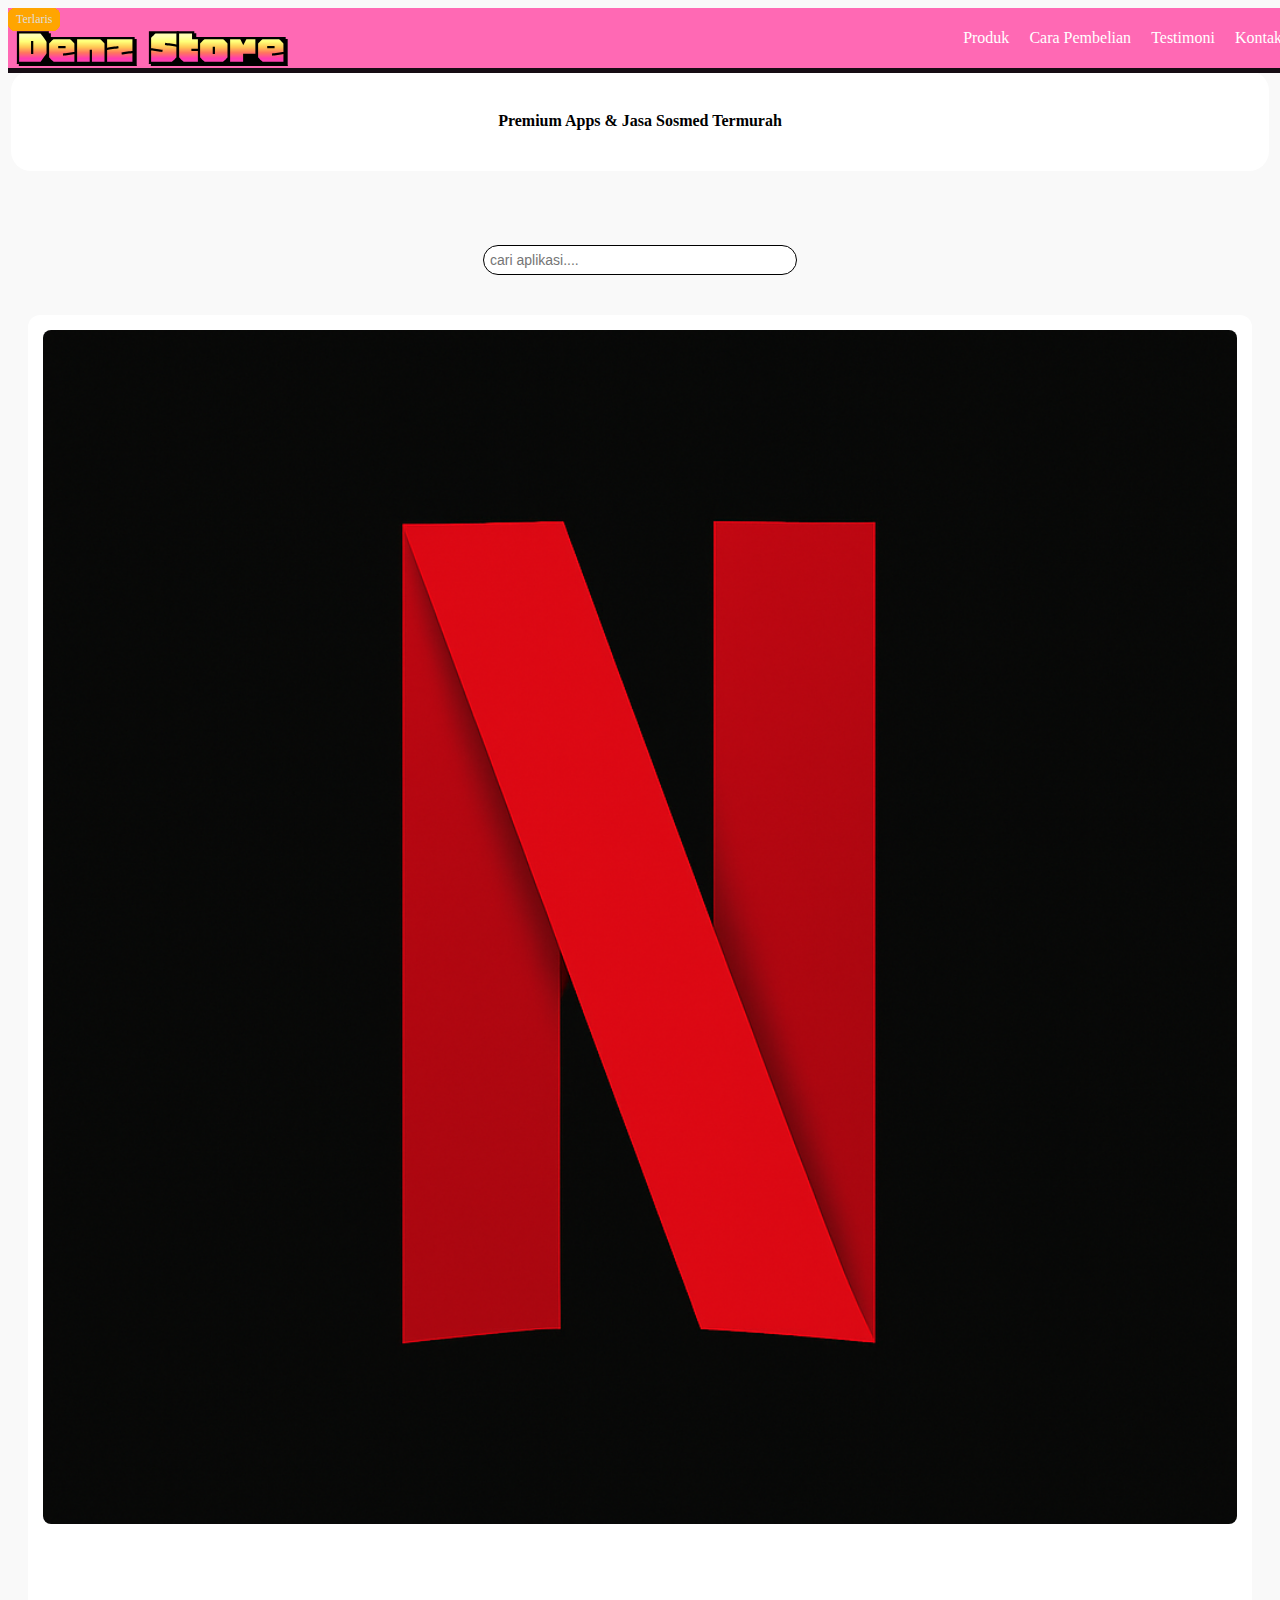
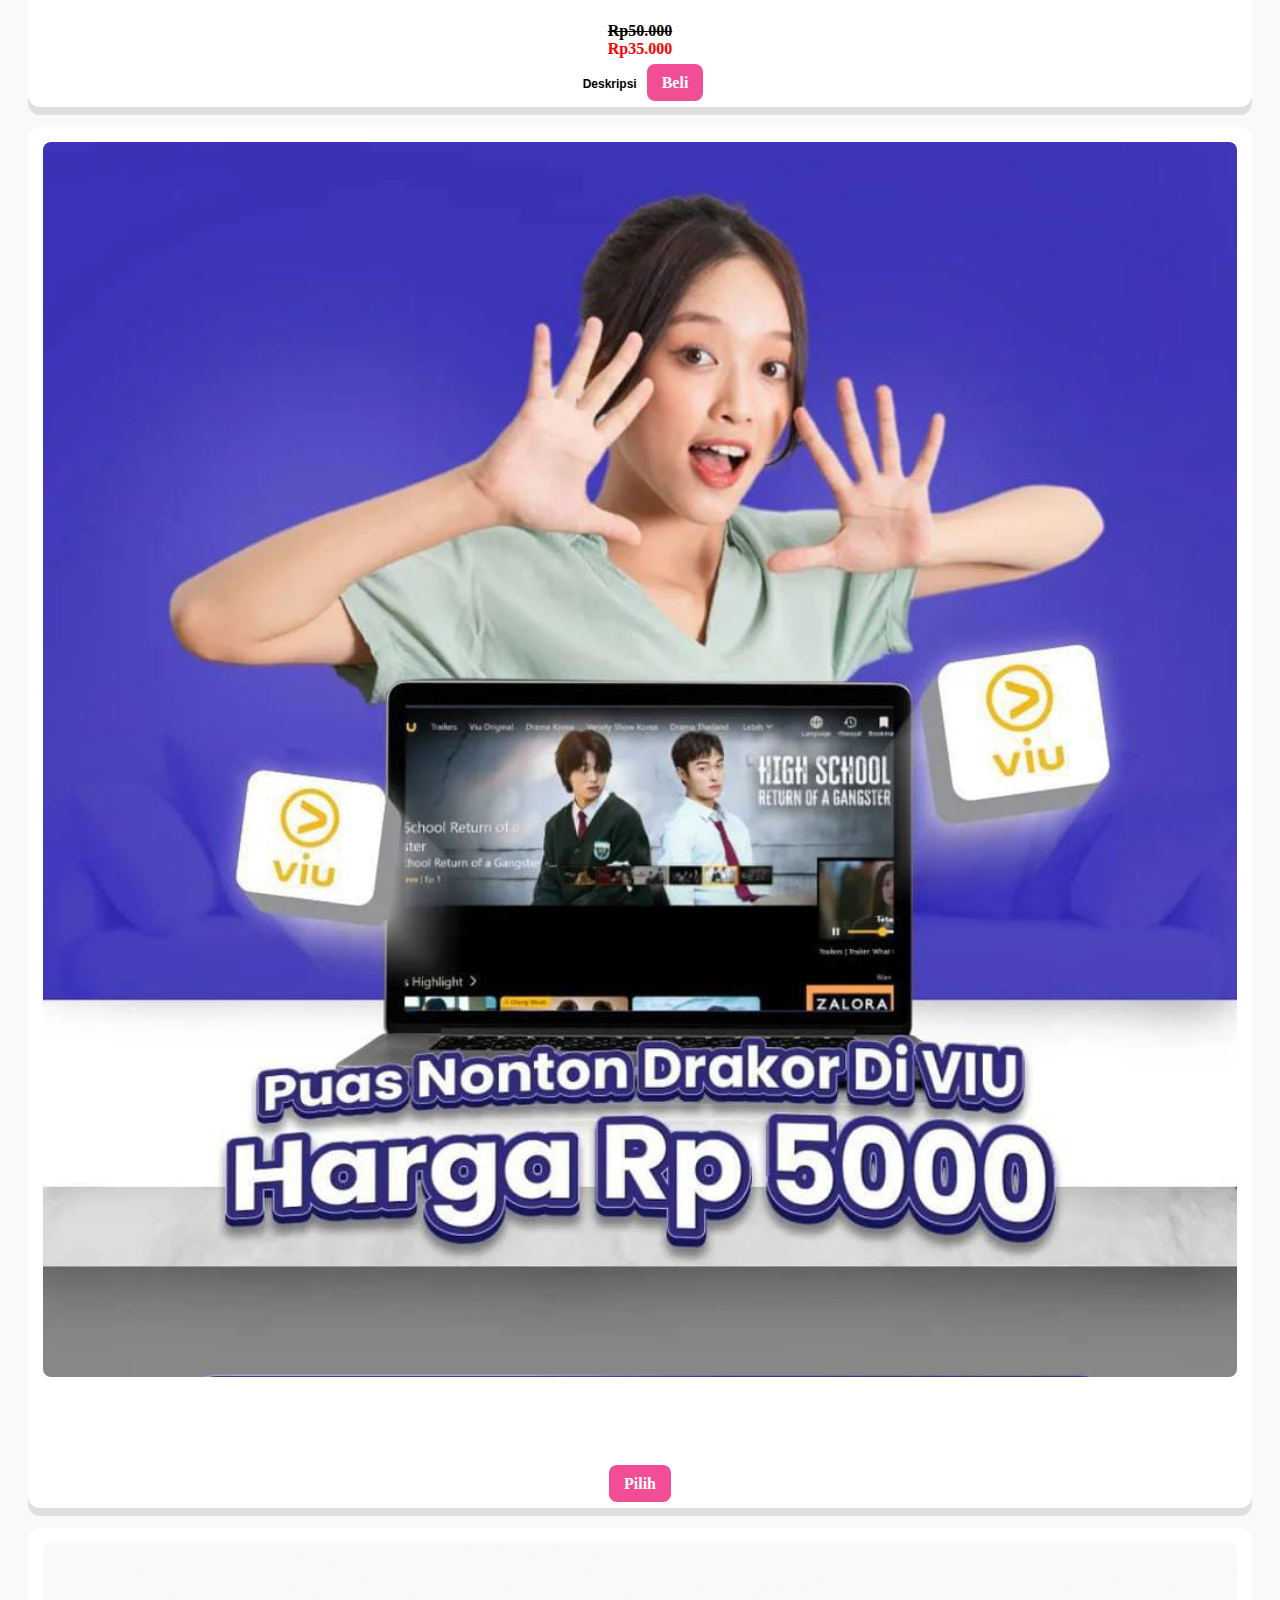
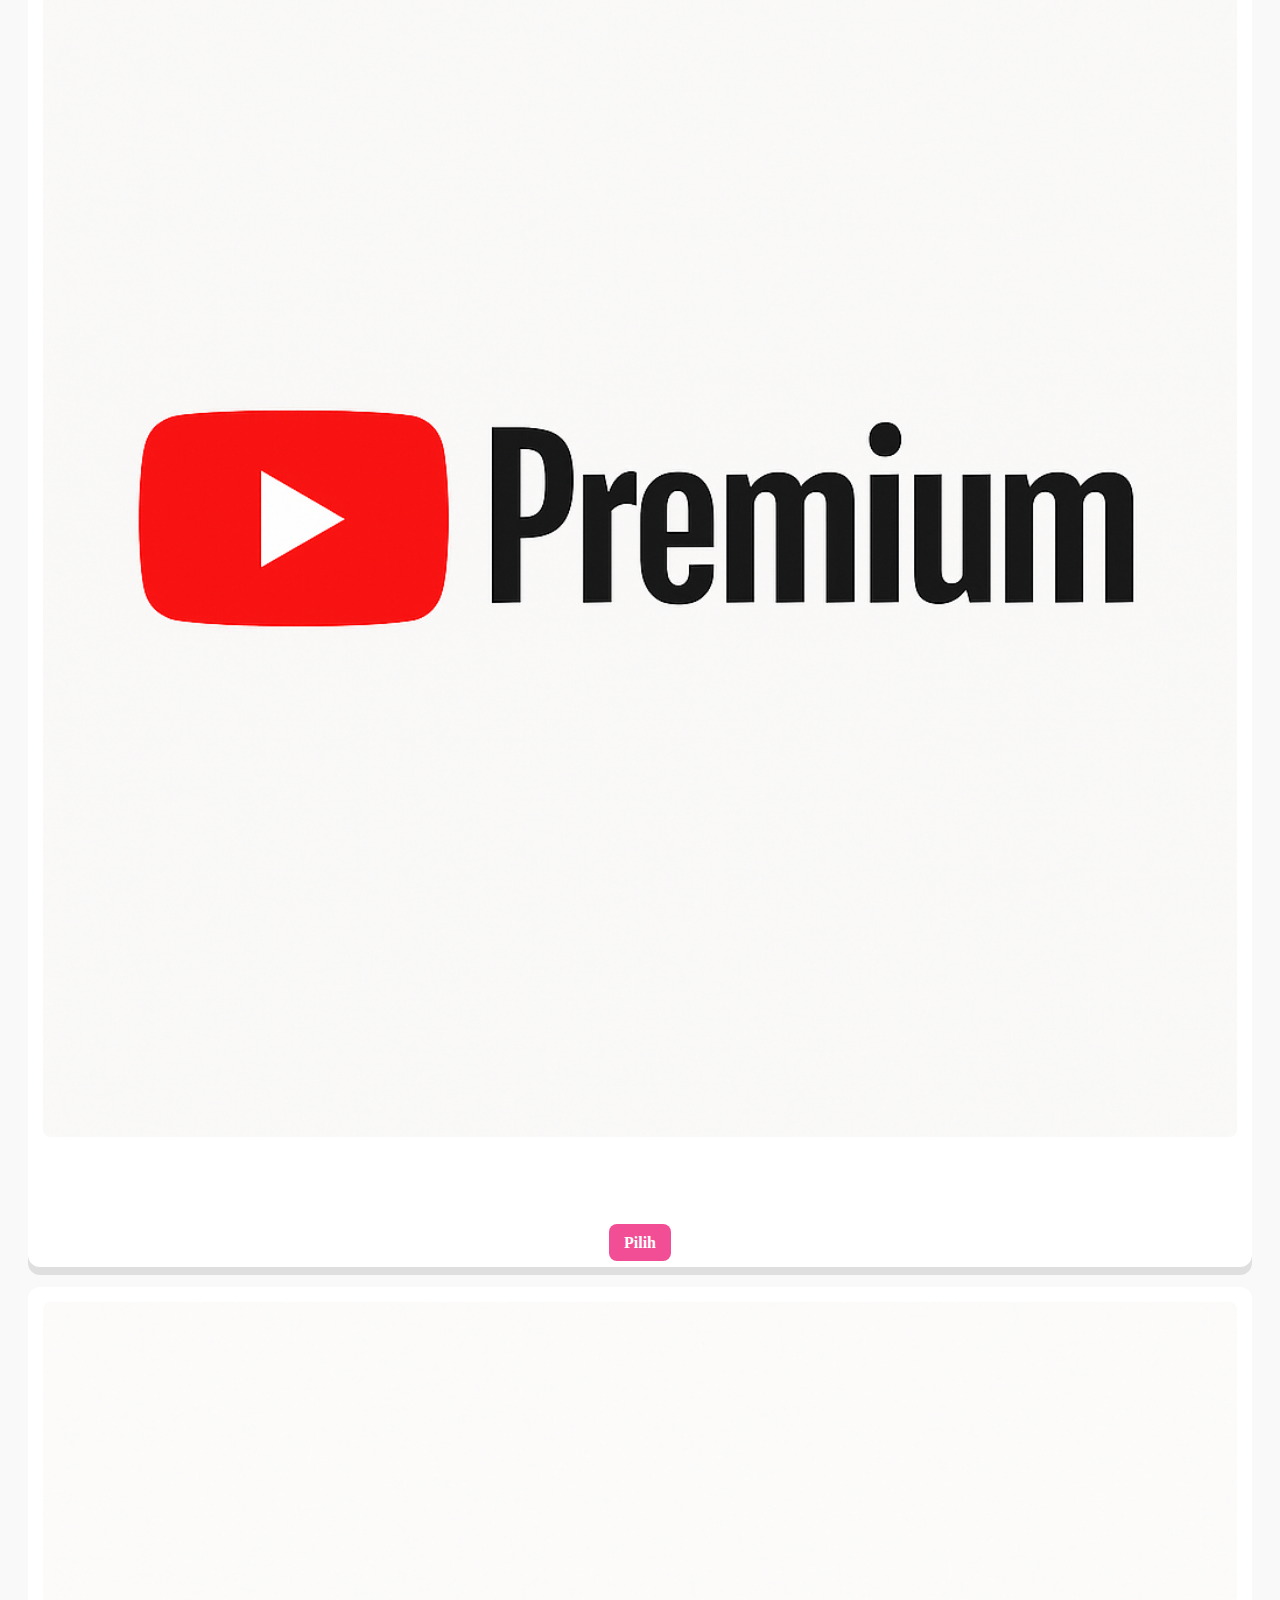
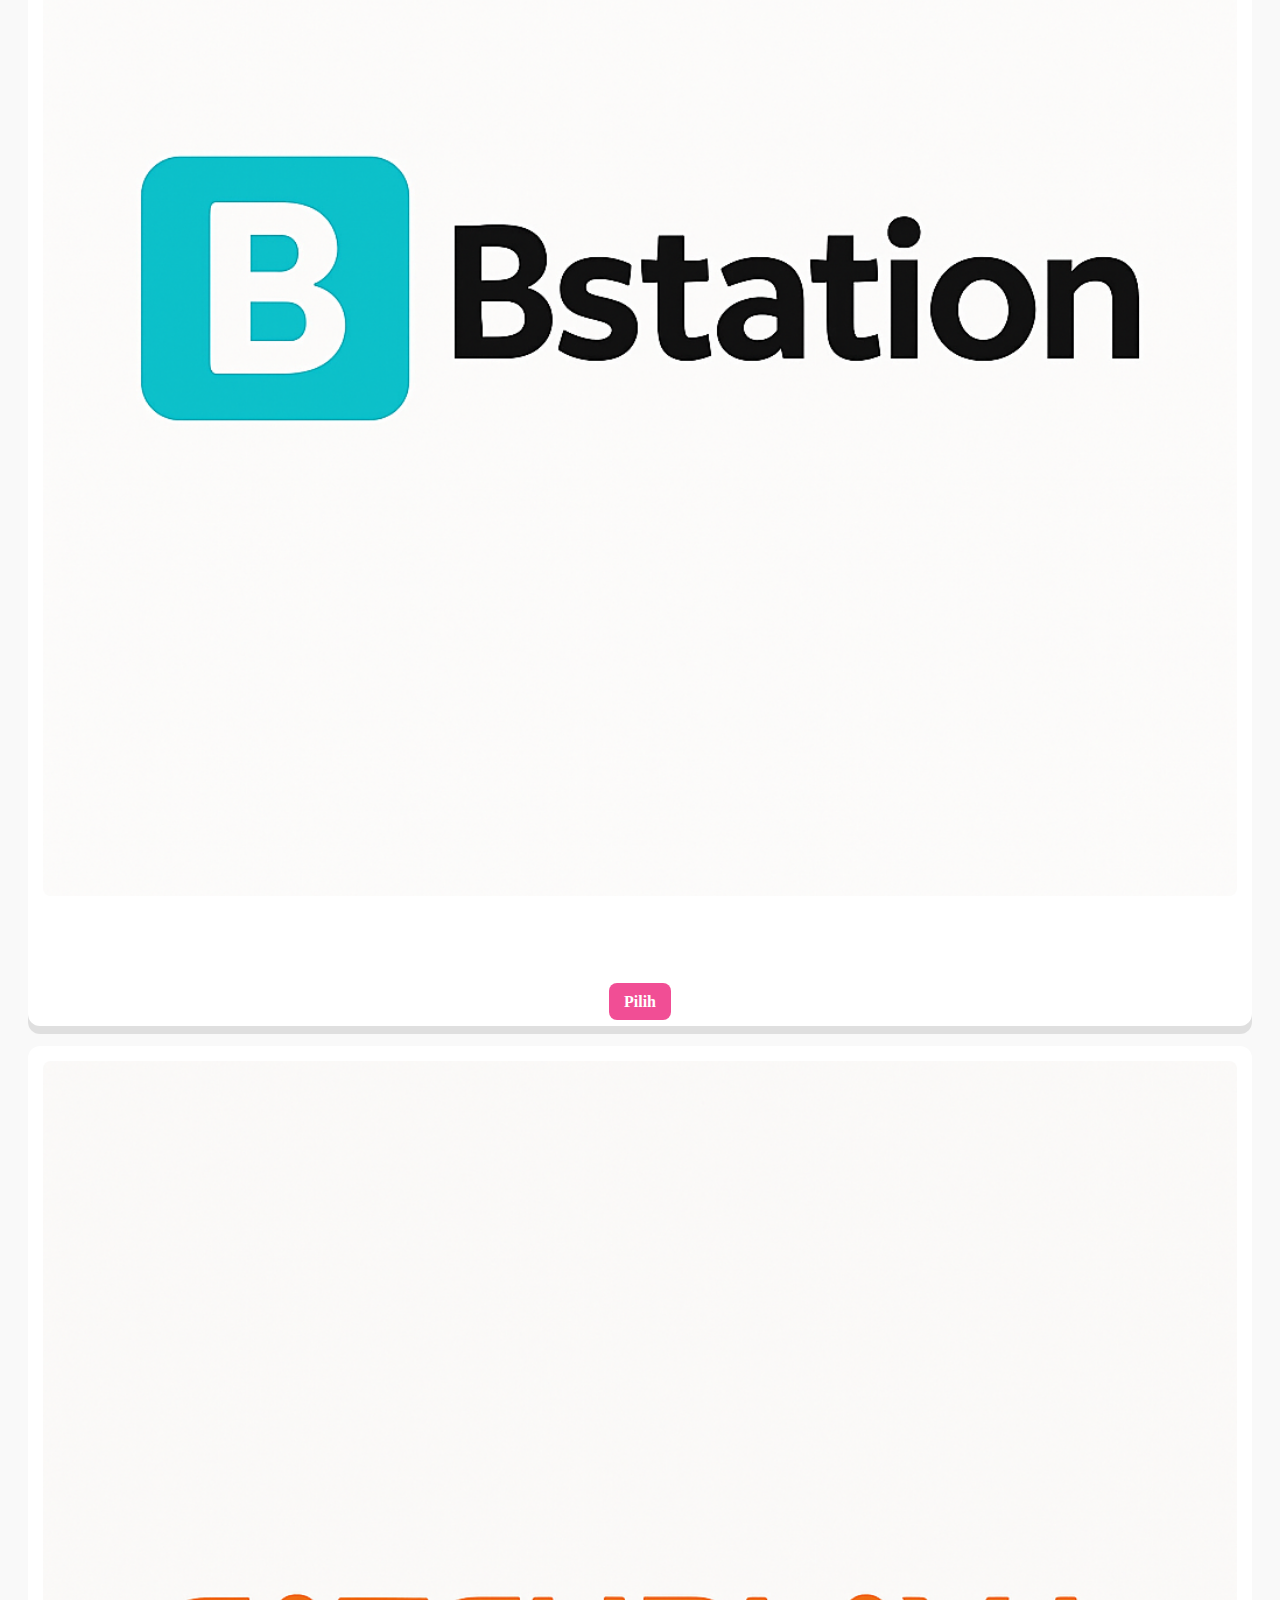
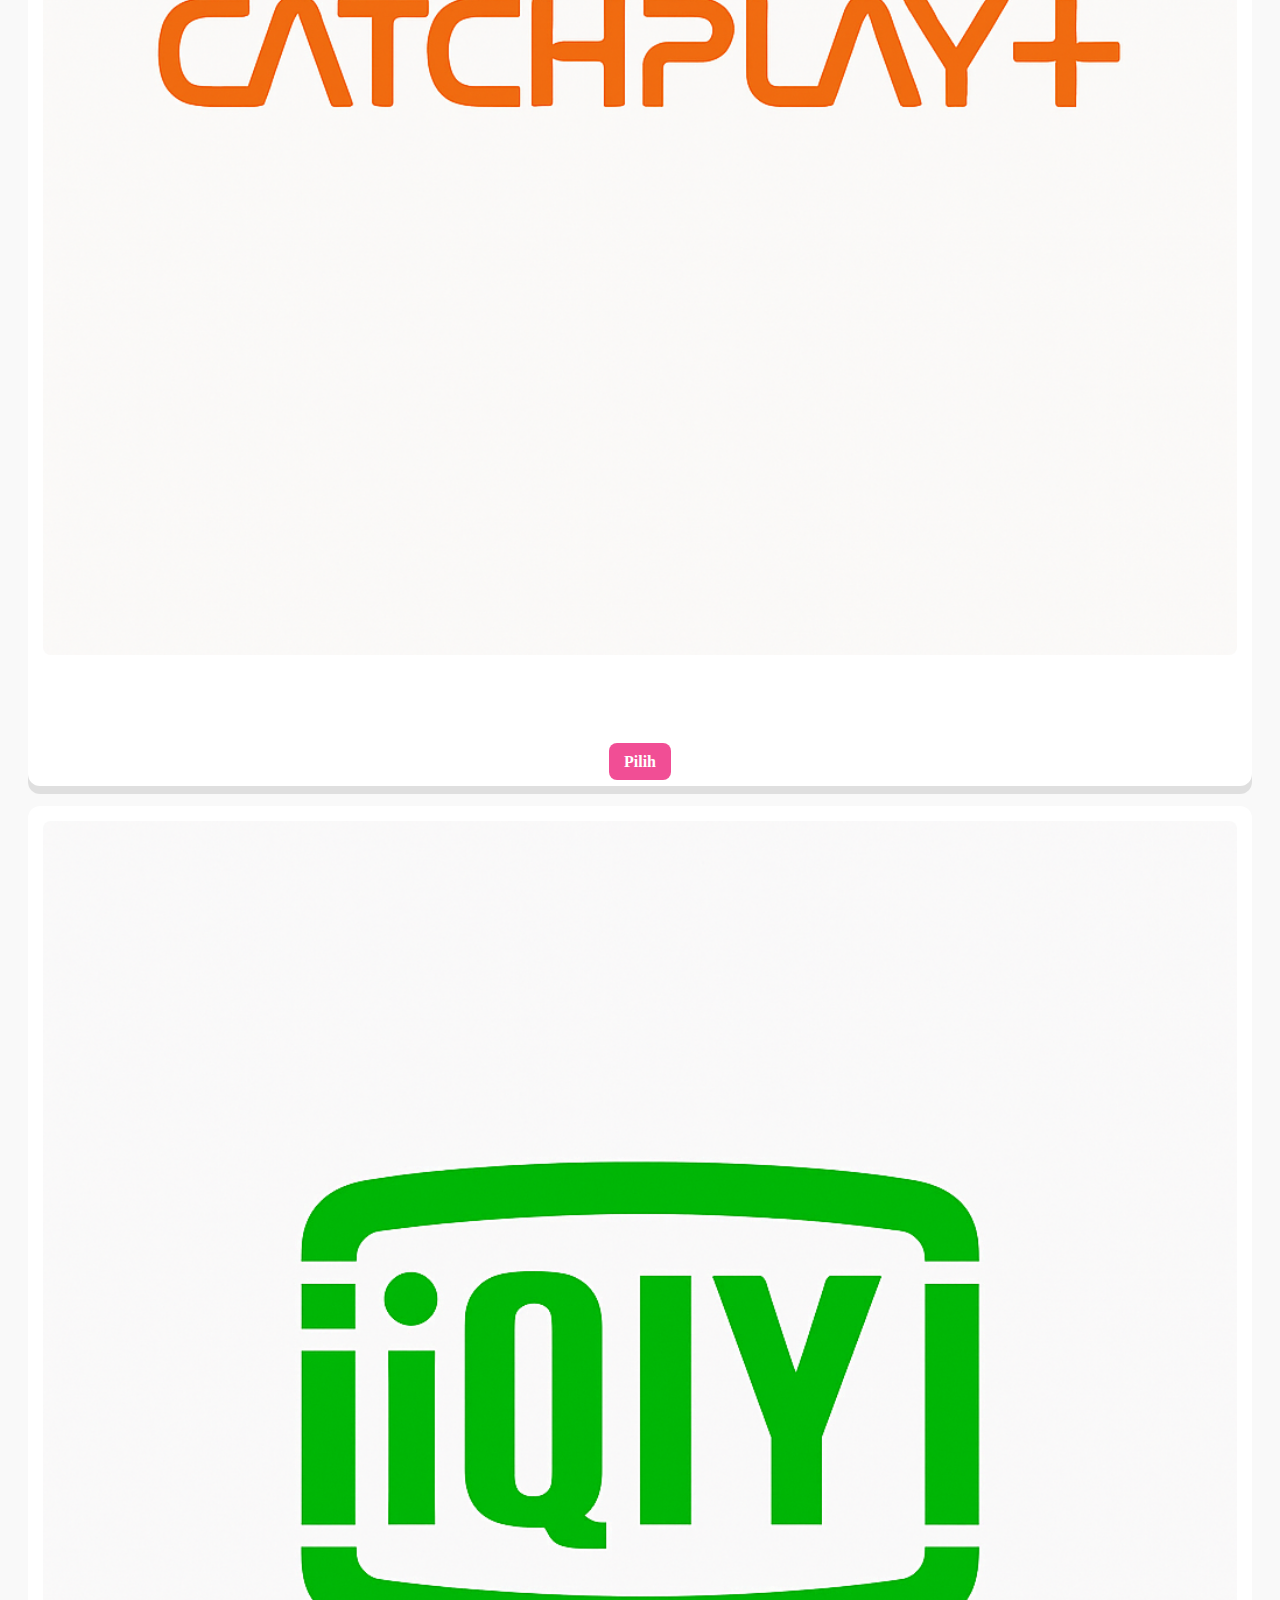
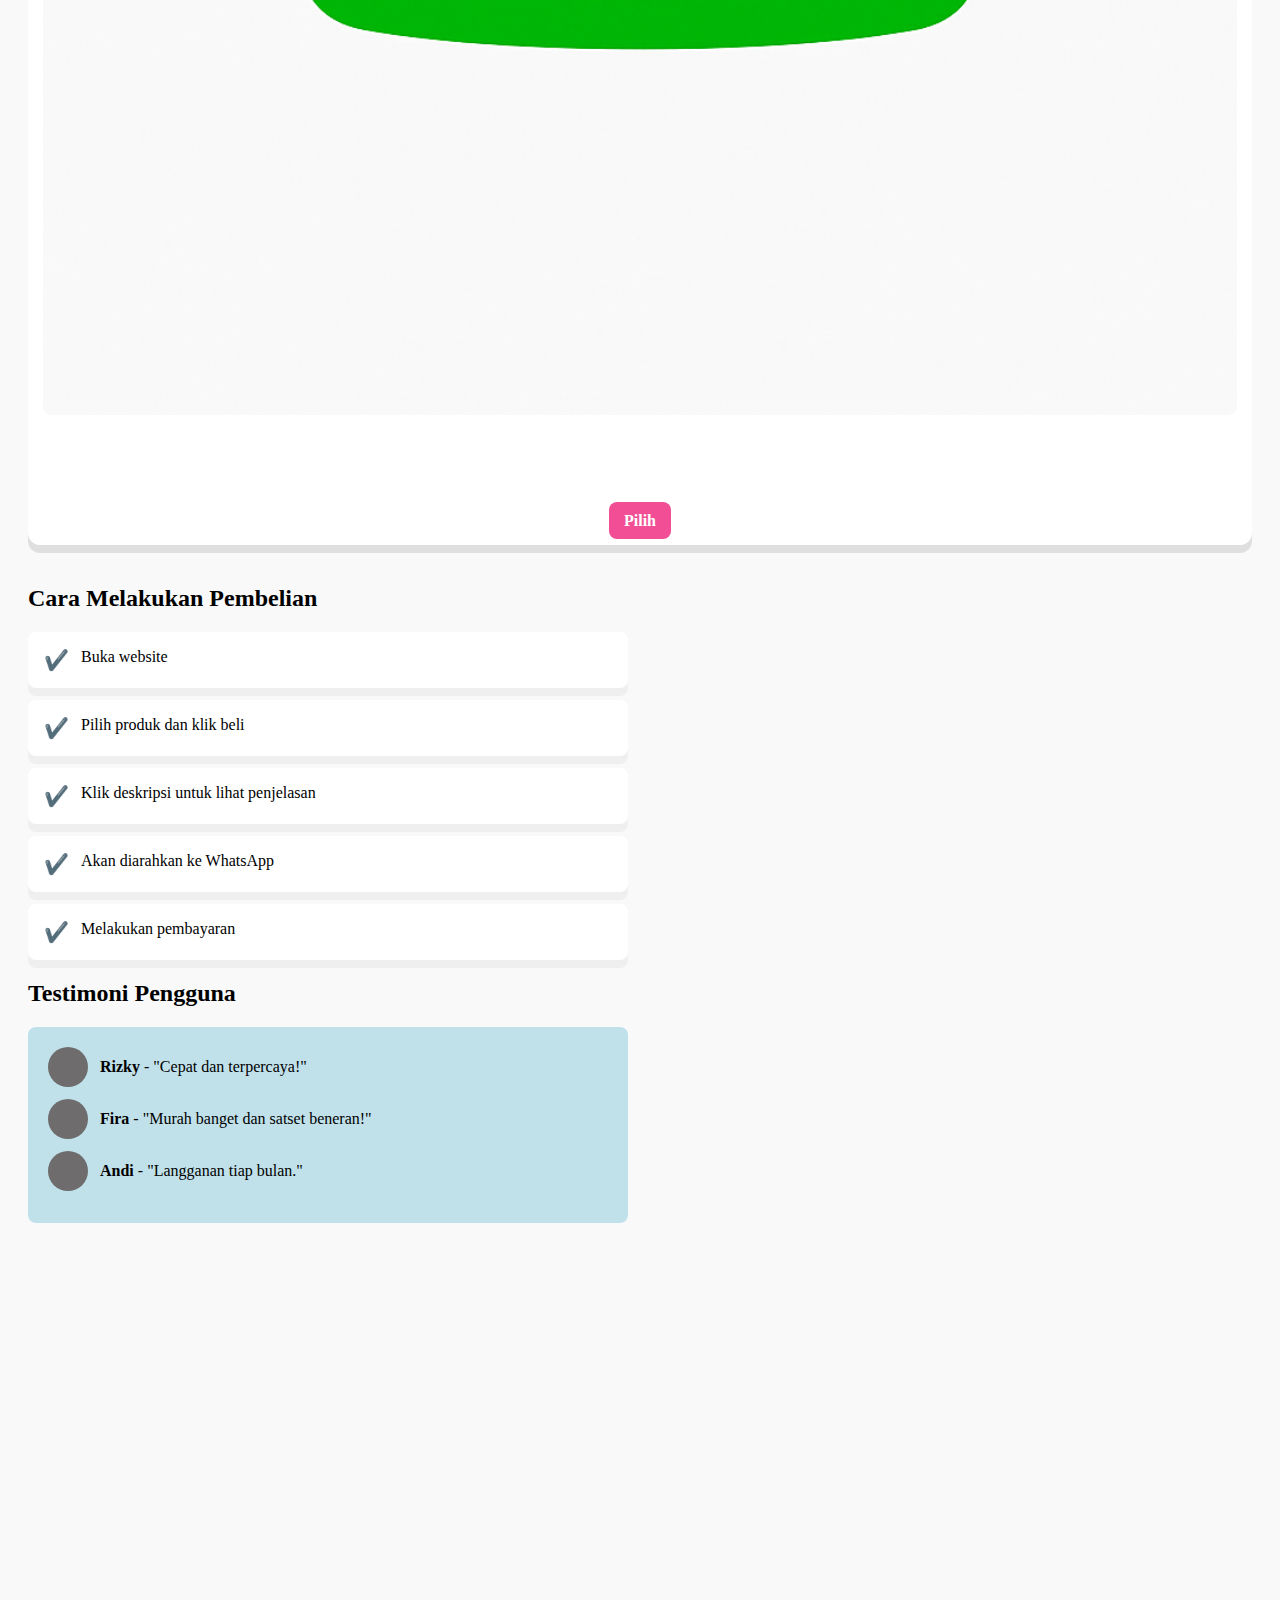
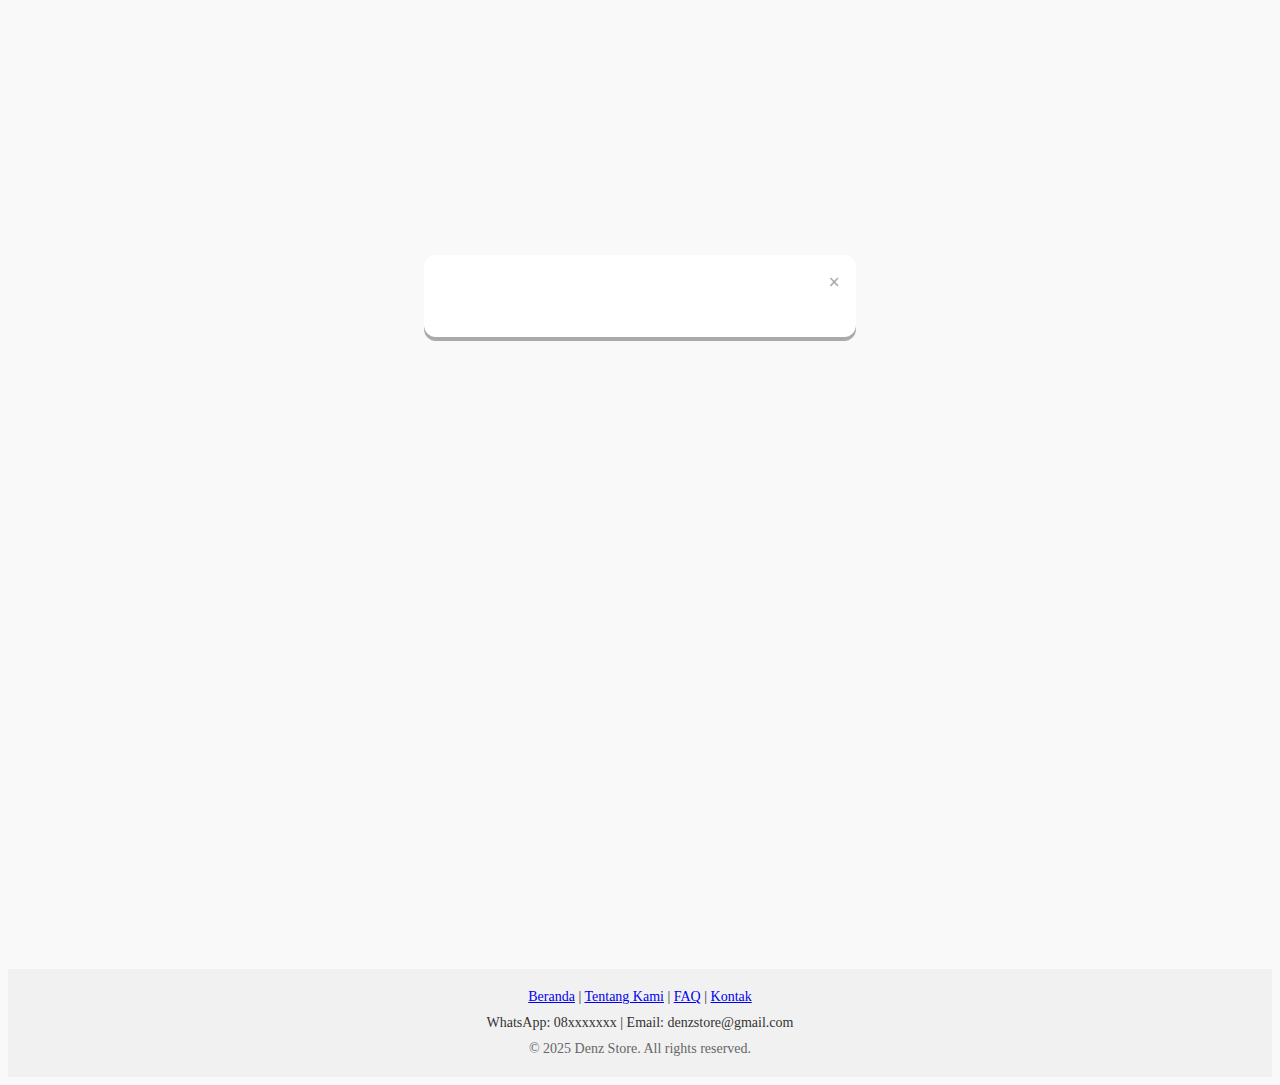
<file: index.html>
<!doctype html>
<html lang="en">
  <head>
    <meta charset="utf-8">
    <meta name="viewport" content="width=device-width, initial-scale=1">
    <title>Denz Store</title>
    <link href="https://cdn.jsdelivr.net/npm/bootstrap@5.3.7/dist/css/bootstrap.min.css" rel="stylesheet" integrity="sha384-LN+7fdVzj6u52u30Kp6M/trliBMCMKTyK833zpbD+pXdCLuTusPj697FH4R/5mcr" crossorigin="anonymous">
    <link rel="stylesheet" href="style.css">
    <link rel="preconnect" href="https://fonts.googleapis.com">
<link rel="preconnect" href="https://fonts.gstatic.com" crossorigin>
<link href="https://fonts.googleapis.com/css2?family=Honk&display=swap" rel="stylesheet">
  </head>
  <body>
   

   <header class="navheader">
  <div class="logo">Denz Store</div>
  <nav class="navbar" id="navbar">
    <a href="#beranda">Produk</a>
    <a href="#pembayaran">Cara Pembelian</a>
    <a href="#testimoni">Testimoni</a>
    <a href="https://wa.me/62895323110500?text=Halo, saya mau pesan" target="_blank">Kontak</a>
  </nav>
  <div class="hamburger" id="hamburger">&#9776;</div>
</header>



    <section id="beranda">
    <div class="keterangan">
    <p>Premium Apps & Jasa Sosmed Termurah</p>
    </div>
     <div class="marquee">
    <span><p> Terimakasih kasih guys yang udah beli di website <b>Denz Store</b> Termurah, Terpercaya & Bergaransi🔥</p></span>
    </div>
    <input type="text" id="searchInput" 
    placeholder="cari aplikasi...." />
    
    <div class="container">
    <div class="card">
    <img src="Netflix.png" alt="Produk">
    <span class="label">Terlaris</span>
    <h5>Netflix</h5>
    <br><p><s style="color: black; font-weight: bold;"> Rp50.000</s></br>
    <span style="color: red; font-weight: bold;">Rp35.000</span>
    </p>
    <button class="tombol-deskripsi" onclick="bukaDeskripsi('PAKET 1P 1U :Data login dari kamiCustomer diberi 1 profile yang hanya berisikan dirinya sendiri tanpa ada customer lain di profile tersebutBisa request nama profile + pin 4 nomorAnti limit screen.Support all device ( TERMASUK TV )Login 1 device onlyFULL GARANSI ')">Deskripsi</button>
    <a class="card-button" href="https://wa.me/62895323110500?text=Halo, saya mau pesan" target="_blank">Beli</a>
    </div>
    <div class="card">
    <img src="viu.jpeg" alt="Produk">
    <span class="label">Terlaris</span>
    <h3>viu </h3>
    <P>viu</P>
    <a class="card-button" href="https://wa.me/62895323110500?text=Halo, saya mau pesan" target="_blank">Pilih</a>    
    </div>
    <div class="card">
    <img src="yt.png" alt="Produk">
    <span class="label">Terlaris</span>
    <h3>youtube</h3>
    <P>youtube</P>
    <a class="card-button" href="https://wa.me/62895323110500?text=Halo, saya mau pesan" target="_blank">Pilih</a>    
    </div>
    <div class="card">
    <img src="bstation.png" alt="Produk">
    <span class="label">Terlaris</span>
    <h3>Netflix 1P1U</h3>
    <P>Netflix 1P1U</P>
    <a class="card-button" href="https://wa.me/62895323110500?text=Halo, saya mau pesan" target="_blank">Pilih</a>    
    </div>
    <div class="card">
    <img src="catchplay.png" alt="Produk">
    <span class="label">Terlaris</span>
    <h3>Netflix 1P1U</h3>
    <P>Netflix 1P1U</P>
    <a class="card-button" href="https://wa.me/62895323110500?text=Halo, saya mau pesan" target="_blank">Pilih</a>    
    </div>
    <div class="card">
    <img src="iqiyi.png" alt="Produk">
    <span class="label">Terlaris</span>
    <h3>Netflix 1P1U</h3>
    <P>Netflix 1P1U</P>
    <a class="card-button" href="https://wa.me/62895323110500?text=Halo, saya mau pesan" target="_blank">Pilih</a>    
    </div>
  </section>
     <section id="pembayaran">
     <section class="section">
    <h2>Cara Melakukan Pembelian</h2>
    <div class="steps">
      <div class="step">Buka website</div>
      <div class="step">Pilih produk dan klik beli</div>
      <div class="step">Klik deskripsi untuk lihat penjelasan</div>
      <div class="step">Akan diarahkan ke WhatsApp</div>
      <div class="step">Melakukan pembayaran</div>
    </div>
  </section>
  </section>


  <section id="testimoni">
  <section class="section">
    <h2>Testimoni Pengguna</h2>
    <div class="testimoni">
      <div class="user">
        <div class="avatar"></div>
        <div><strong>Rizky</strong> - "Cepat dan terpercaya!"</div>
      </div>
      <div class="user">
        <div class="avatar"></div>
        <div><strong>Fira</strong> - "Murah banget dan satset beneran!"</div>
      </div>
      <div class="user">
        <div class="avatar"></div>
        <div><strong>Andi</strong> - "Langganan tiap bulan."</div>
      </div>
    </div>
  </section>
  </section>
  
  

  <div class="purchase-popup" id="popup">
  <p><strong>A***</strong> baru saja membeli <strong>Canva Pro 1 Tahun (Invite)</strong> ✅</p>
</div>
    
    <script src="https://cdn.jsdelivr.net/npm/bootstrap@5.3.7/dist/js/bootstrap.bundle.min.js" integrity="sha384-ndDqU0Gzau9qJ1lfW4pNLlhNTkCfHzAVBReH9diLvGRem5+R9g2FzA8ZGN954O5Q" crossorigin="anonymous"></script>

    <!-- Modal Deskripsi -->
<div id="deskripsiModal" class="modal">
  <div class="modal-content">
    <span class="close">&times;</span>
    <p id="isiDeskripsi">Deskripsi produk akan muncul di sini</p>
  </div>
</div>

      <script>
document.getElementById('searchInput').addEventListener('keyup', function() {
    var input = document.getElementById('searchInput').value.toLowerCase();
    var products = document.getElementsByClassName('card');

    for (var i = 0; i < products.length; i++) {
        var productText = products[i].innerText.toLowerCase();

        if (productText.includes(input)) {
            products[i].style.display = '';
        } else {
            products[i].style.display = 'none';
        }
    }
});
</script>

<script>
  function bukaDeskripsi(teks) {
    document.getElementById("isiDeskripsi").textContent = teks;
    document.getElementById("deskripsiModal").style.display = "block";
  }

  // Tutup saat klik tombol X
  document.querySelector(".close").onclick = function () {
    document.getElementById("deskripsiModal").style.display = "none";
  }

  // Tutup saat klik di luar modal
  window.onclick = function(event) {
    const modal = document.getElementById("deskripsiModal");
    if (event.target == modal) {
      modal.style.display = "none";
    }
  }
</script>

<script>
  const popups = [
    "B*** baru saja membeli Netflix ✅",
    "T*** membeli Canva Pro 1 Tahun ✅",
    "S*** membeli YouTube Premium ✅",
    "A**** membeli Viu Premium ✅",
    "K*** membeli Sportify Premium ✅",
    "D*** membeli ChatGPT Plus ✅",
    "I*** membeli Capcut Pro ✅",
  ];

  function showPopup() {
    const popup = document.getElementById("popup");
    popup.innerHTML = `<p>${popups[Math.floor(Math.random() * popups.length)]}</p>`;
    popup.classList.add("show");

    setTimeout(() => {
      popup.classList.remove("show");
    }, 6000);
  }

  // Muncul tiap 10 detik
  setInterval(showPopup, 10000);

  // Pertama muncul setelah 3 detik
  setTimeout(showPopup, 3000);
</script>


<footer style="background-color: #f1f1f1; padding: 20px; text-align: center; font-size: 14px; color: #333;">
  <div>
    <a href="apk premium.html ">Beranda</a> |
    <a href="TentangKami.Html">Tentang Kami</a> |
    <a href="faq.html">FAQ</a> |
    <a href="kontak.html">Kontak</a>
  </div>
  <div style="margin-top: 10px;">
    WhatsApp: 08xxxxxxx | Email: denzstore@gmail.com
  </div>
  <div style="margin-top: 10px; color: #666;">
    &copy; 2025 Denz Store. All rights reserved.
  </div>
</footer>

<script>
  const hamburger = document.getElementById("hamburger");
  const navbar = document.getElementById("navbar");

  hamburger.addEventListener("click", () => {
    navbar.classList.toggle("active");
  });
</script>
  </body>
</html>
</file>
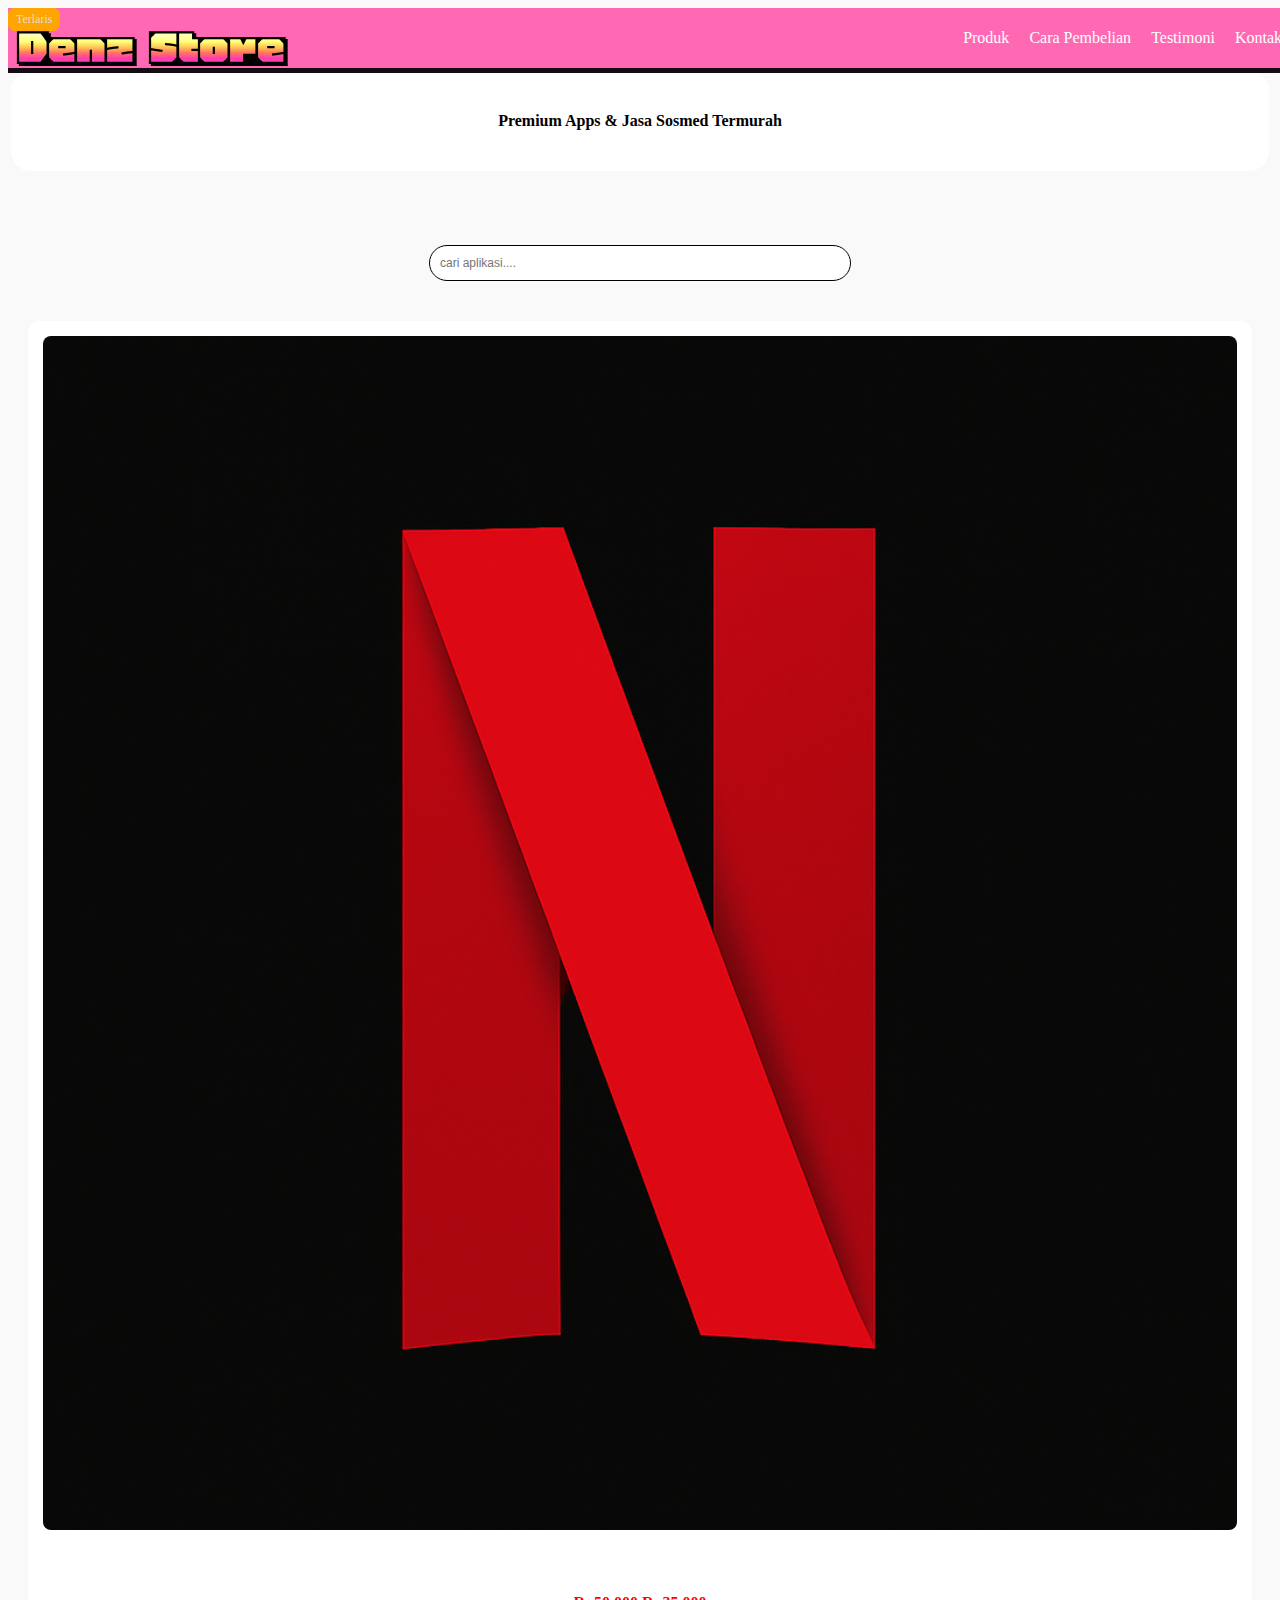
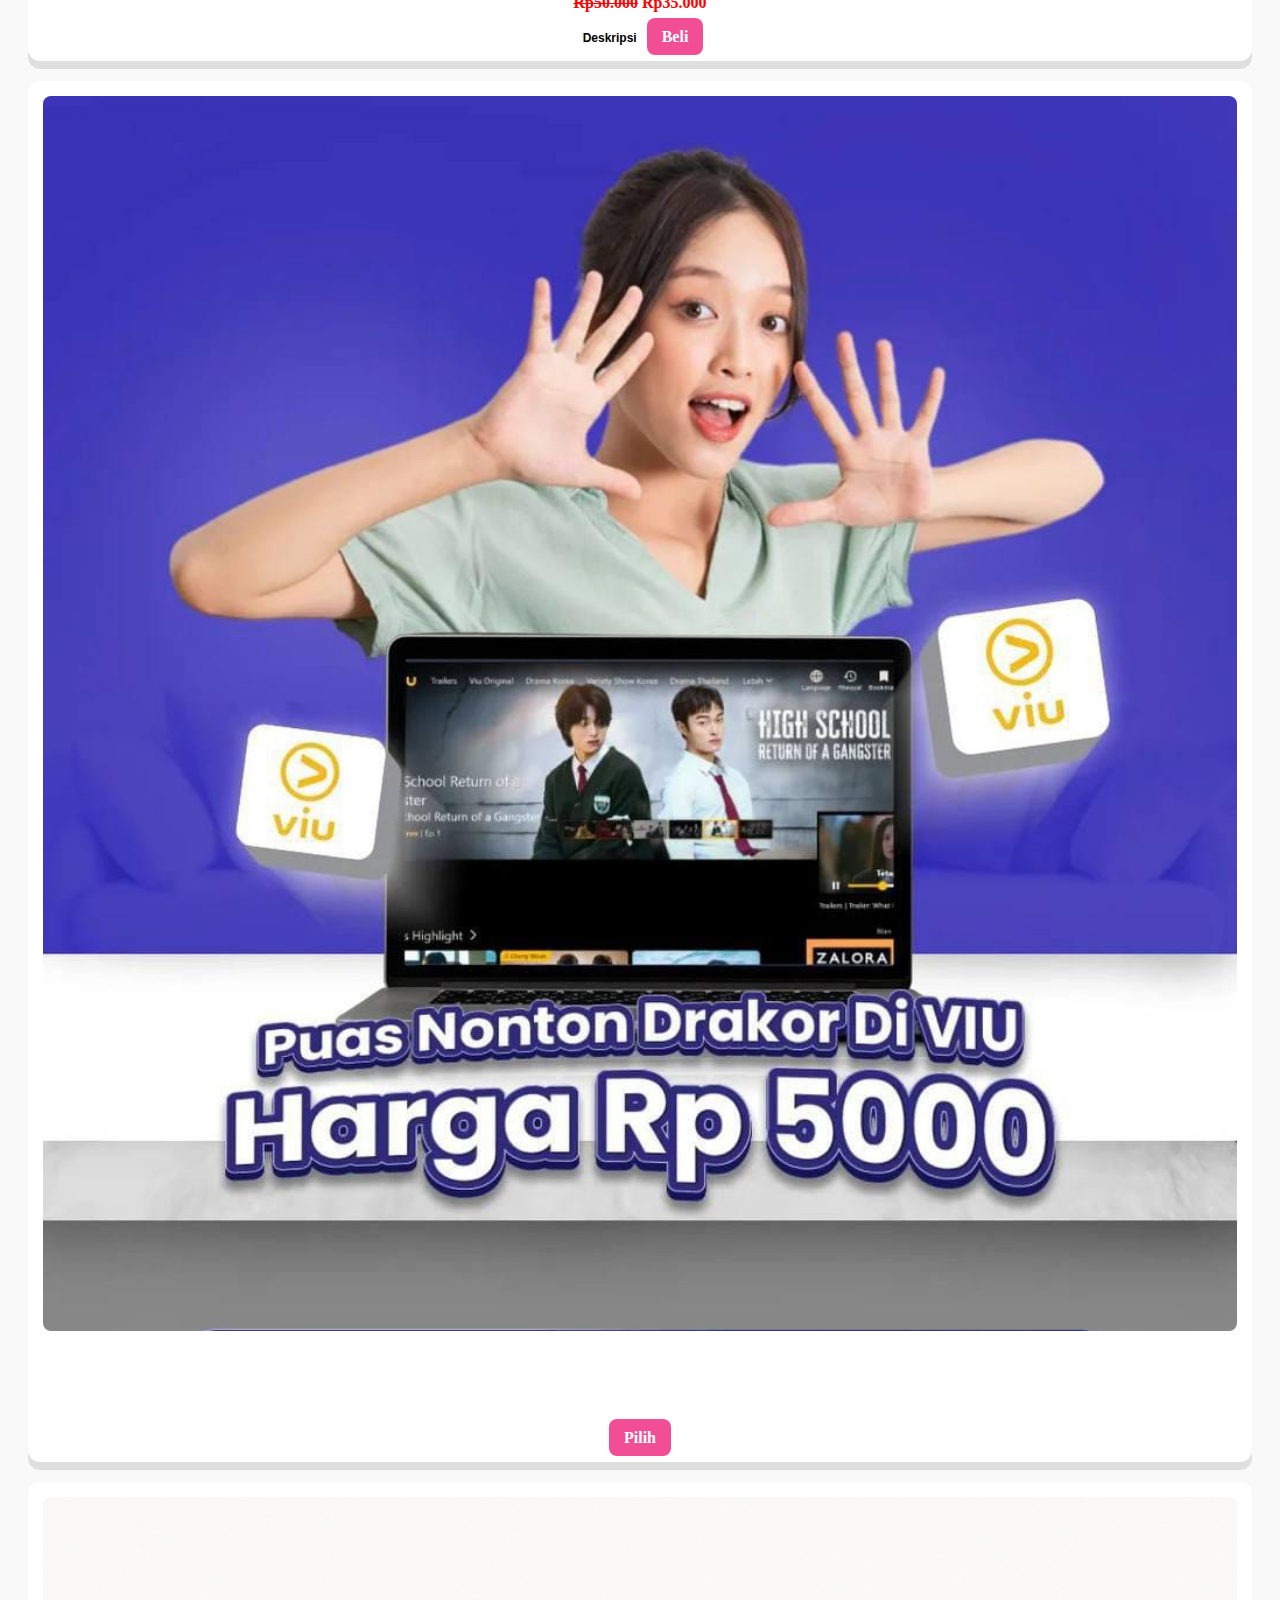
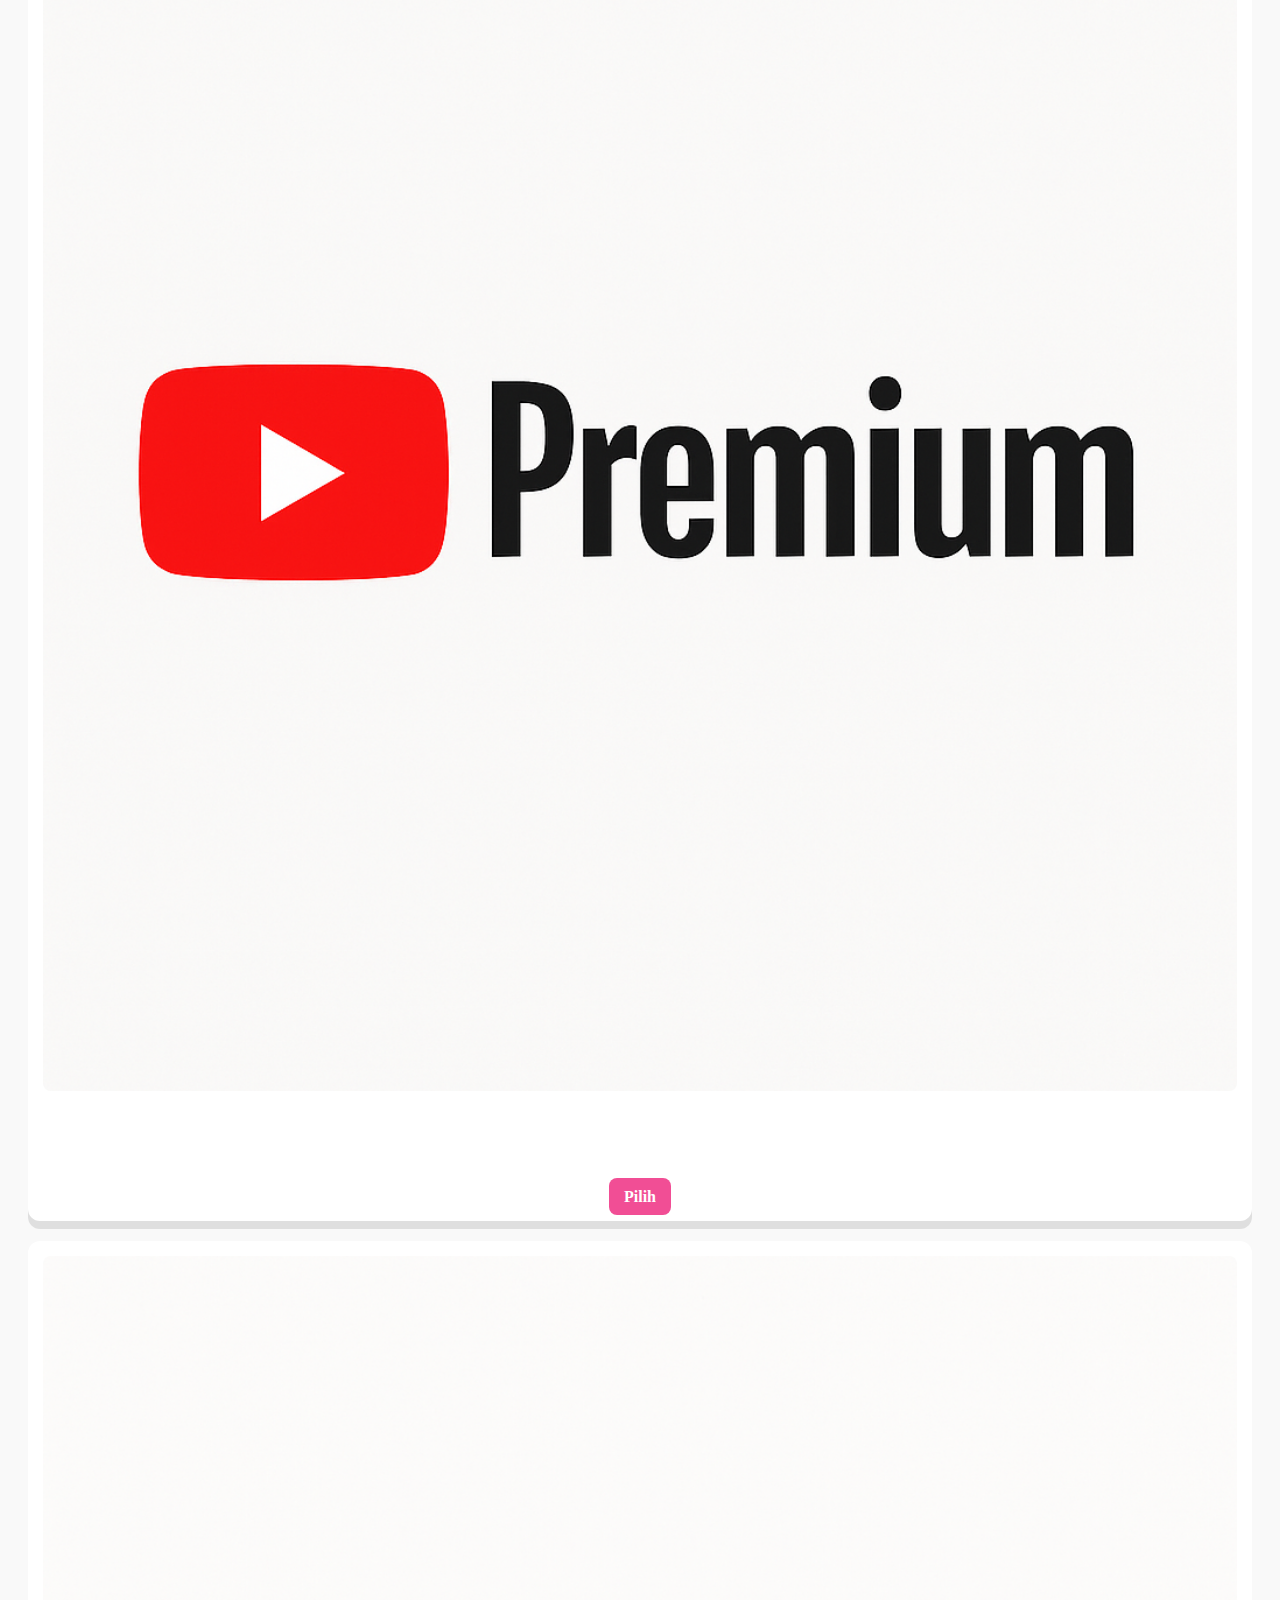
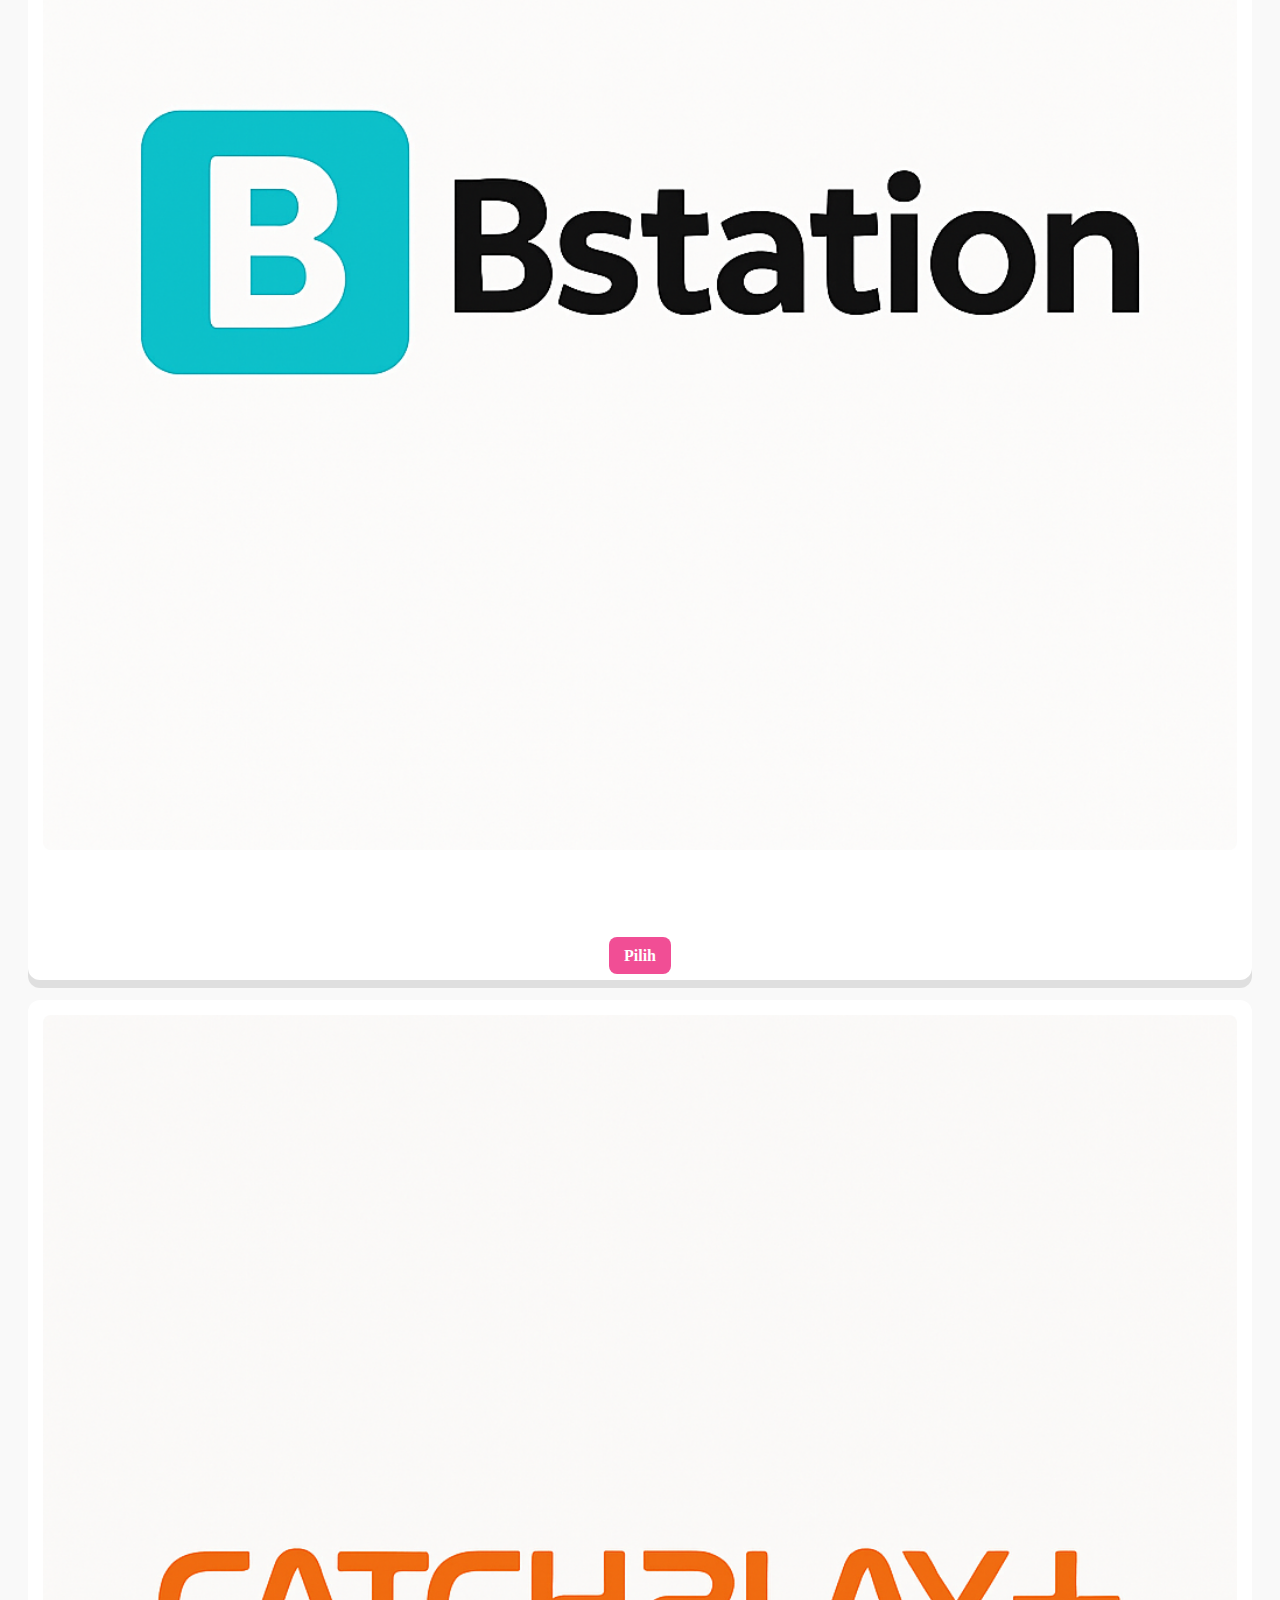
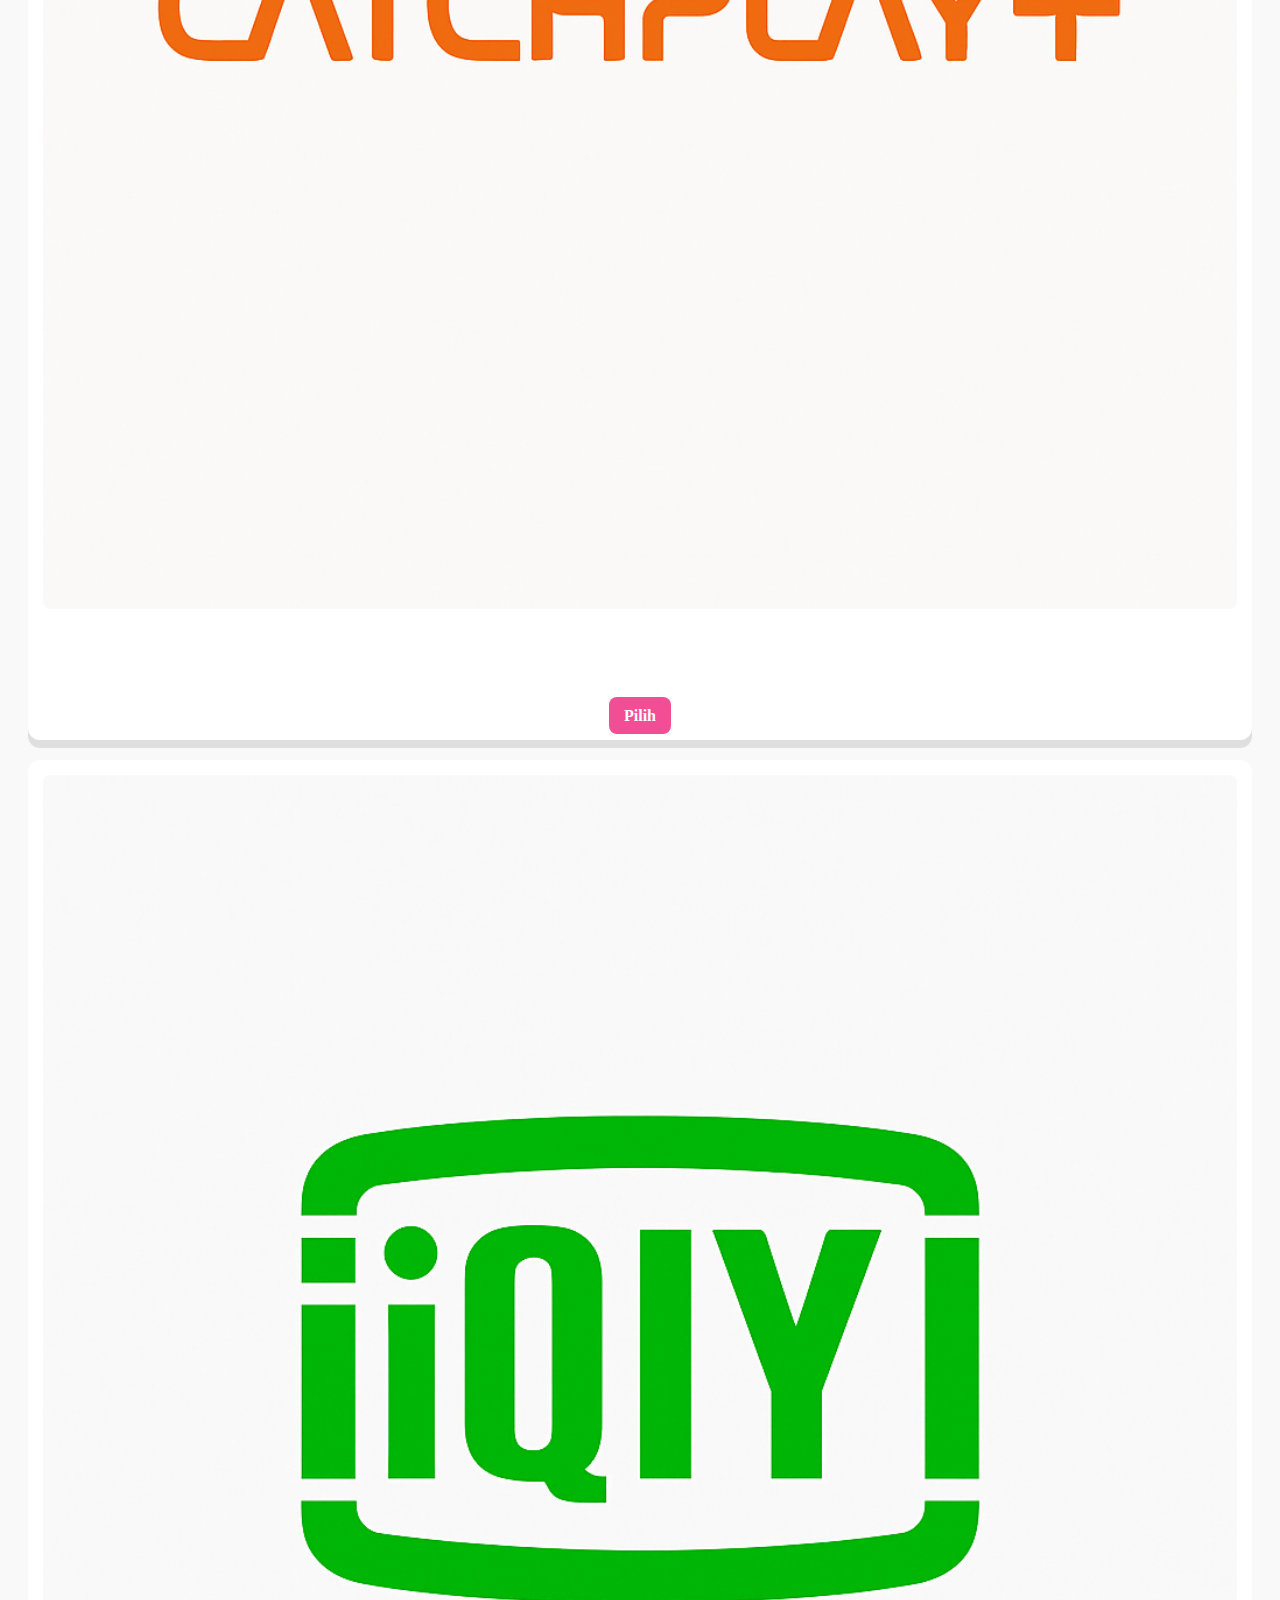
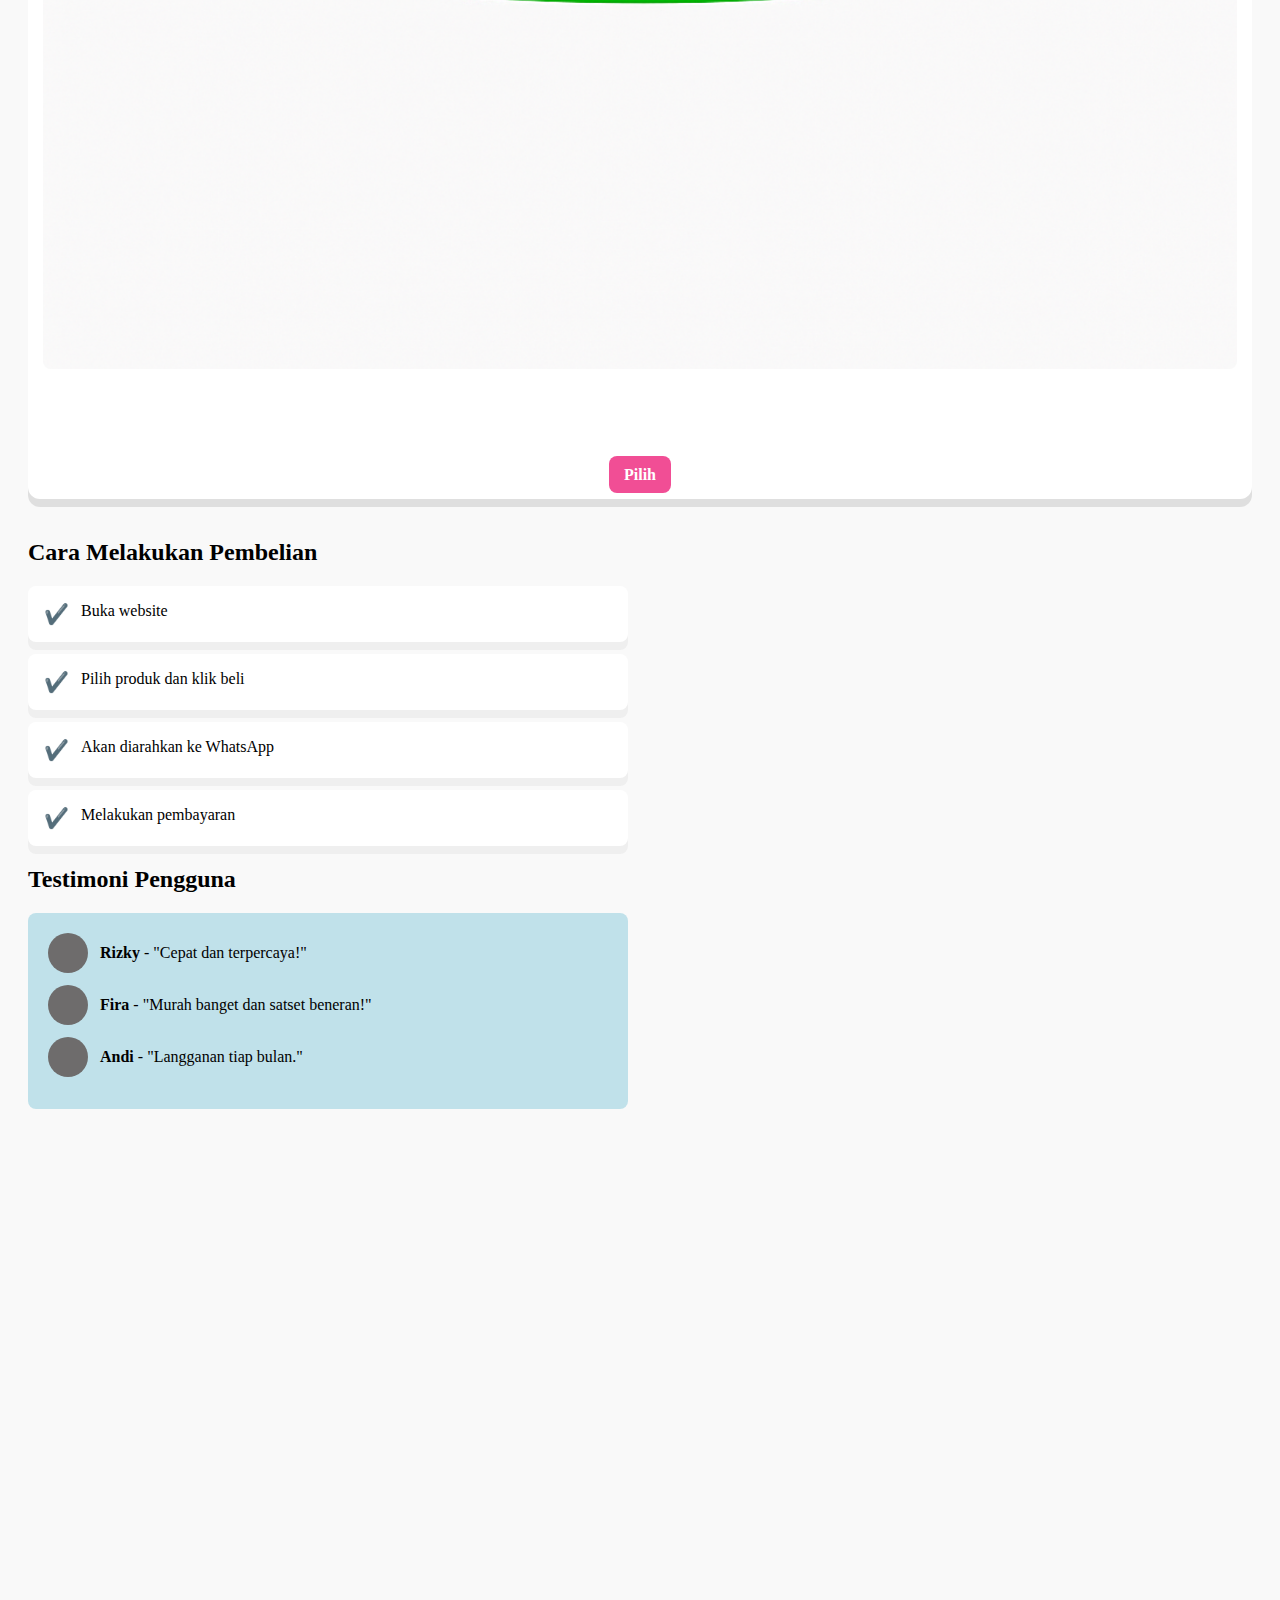
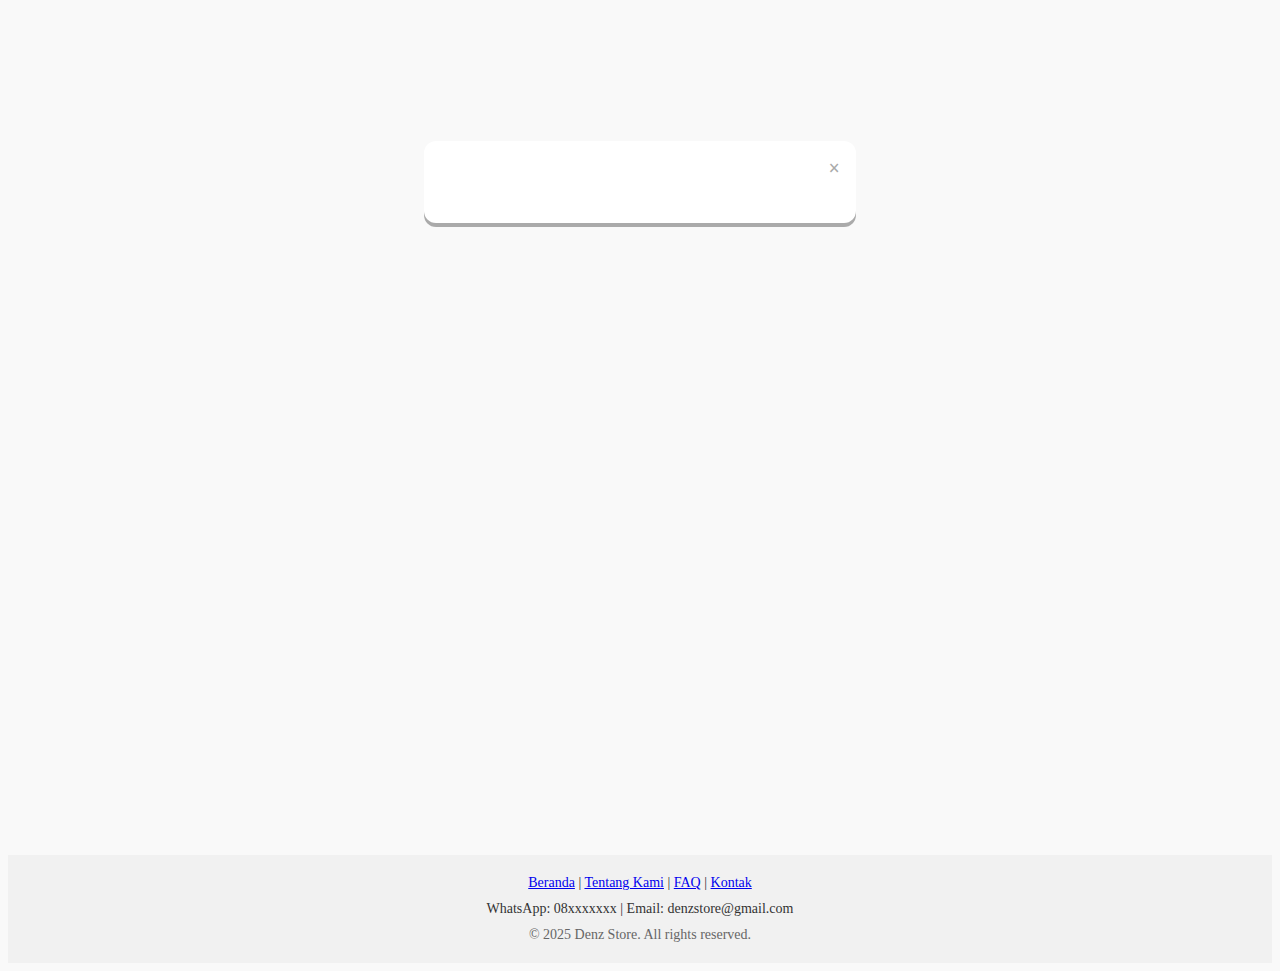
<file: apk premium.html>
<!doctype html>
<html lang="en">
  <head>
    <meta charset="utf-8">
    <meta name="viewport" content="width=device-width, initial-scale=1">
    <title>Denz Store</title>
    <link href="https://cdn.jsdelivr.net/npm/bootstrap@5.3.7/dist/css/bootstrap.min.css" rel="stylesheet" integrity="sha384-LN+7fdVzj6u52u30Kp6M/trliBMCMKTyK833zpbD+pXdCLuTusPj697FH4R/5mcr" crossorigin="anonymous">
    <link rel="stylesheet" href="style1.css">
    <link rel="preconnect" href="https://fonts.googleapis.com">
<link rel="preconnect" href="https://fonts.gstatic.com" crossorigin>
<link href="https://fonts.googleapis.com/css2?family=Honk&display=swap" rel="stylesheet">
  </head>
  <body>
   

   <header class="navheader">
  <div class="logo">Denz Store</div>
  <nav class="navbar" id="navbar">
    <a href="#beranda">Produk</a>
    <a href="#pembayaran">Cara Pembelian</a>
    <a href="#testimoni">Testimoni</a>
    <a href="https://wa.me/62895323110500?text=Halo, saya mau pesan" target="_blank">Kontak</a>
  </nav>
  <div class="hamburger" id="hamburger">&#9776;</div>
</header>



    <section id="beranda">
    <div class="keterangan">
    <p>Premium Apps & Jasa Sosmed Termurah</p>
    </div>
     <div class="marquee">
    <span><p> Terimakasih kasih guys yang udah beli di website <b>Denz Store</b> Termurah, Terpercaya & Bergaransi🔥</p></span>
    </div>
    <input type="text" id="searchInput" 
    placeholder="cari aplikasi...." />
    
    <div class="container">
    <div class="card">
    <img src="Netflix.png" alt="Produk">
    <span class="label">Terlaris</span>
    <h5>Netflix</h5>
    <p><s style="color: red; font-weight: bold;"> Rp50.000</s>
    <span style="color: red; font-weight: bold;">Rp35.000</span>
    </p>
    <button class="tombol-deskripsi" onclick="bukaDeskripsi('PAKET 1P 1U :Data login dari kamiCustomer diberi 1 profile yang hanya berisikan dirinya sendiri tanpa ada customer lain di profile tersebutBisa request nama profile + pin 4 nomorAnti limit screen.Support all device ( TERMASUK TV )Login 1 device onlyFULL GARANSI ')">Deskripsi</button>
    <a class="card-button" href="https://wa.me/62895323110500?text=Halo, saya mau pesan" target="_blank">Beli</a>
    </div>
    <div class="card">
    <img src="viu.jpeg" alt="Produk">
    <span class="label">Terlaris</span>
    <h3>viu </h3>
    <P>viu</P>
    <a class="card-button" href="https://wa.me/62895323110500?text=Halo, saya mau pesan" target="_blank">Pilih</a>    
    </div>
    <div class="card">
    <img src="yt.png" alt="Produk">
    <span class="label">Terlaris</span>
    <h3>youtube</h3>
    <P>youtube</P>
    <a class="card-button" href="https://wa.me/62895323110500?text=Halo, saya mau pesan" target="_blank">Pilih</a>    
    </div>
    <div class="card">
    <img src="bstation.png" alt="Produk">
    <span class="label">Terlaris</span>
    <h3>Netflix 1P1U</h3>
    <P>Netflix 1P1U</P>
    <a class="card-button" href="https://wa.me/62895323110500?text=Halo, saya mau pesan" target="_blank">Pilih</a>    
    </div>
    <div class="card">
    <img src="catchplay.png" alt="Produk">
    <span class="label">Terlaris</span>
    <h3>Netflix 1P1U</h3>
    <P>Netflix 1P1U</P>
    <a class="card-button" href="https://wa.me/62895323110500?text=Halo, saya mau pesan" target="_blank">Pilih</a>    
    </div>
    <div class="card">
    <img src="iqiyi.png" alt="Produk">
    <span class="label">Terlaris</span>
    <h3>Netflix 1P1U</h3>
    <P>Netflix 1P1U</P>
    <a class="card-button" href="https://wa.me/62895323110500?text=Halo, saya mau pesan" target="_blank">Pilih</a>    
    </div>
  </section>
     <section id="pembayaran">
     <section class="section">
    <h2>Cara Melakukan Pembelian</h2>
    <div class="steps">
      <div class="step">Buka website</div>
      <div class="step">Pilih produk dan klik beli</div>
      <div class="step">Akan diarahkan ke WhatsApp</div>
      <div class="step">Melakukan pembayaran</div>
    </div>
  </section>
  </section>


  <section id="testimoni">
  <section class="section">
    <h2>Testimoni Pengguna</h2>
    <div class="testimoni">
      <div class="user">
        <div class="avatar"></div>
        <div><strong>Rizky</strong> - "Cepat dan terpercaya!"</div>
      </div>
      <div class="user">
        <div class="avatar"></div>
        <div><strong>Fira</strong> - "Murah banget dan satset beneran!"</div>
      </div>
      <div class="user">
        <div class="avatar"></div>
        <div><strong>Andi</strong> - "Langganan tiap bulan."</div>
      </div>
    </div>
  </section>
  </section>
  
  

  <div class="purchase-popup" id="popup">
  <p><strong>A***</strong> baru saja membeli <strong>Canva Pro 1 Tahun (Invite)</strong> ✅</p>
</div>
    
    <script src="https://cdn.jsdelivr.net/npm/bootstrap@5.3.7/dist/js/bootstrap.bundle.min.js" integrity="sha384-ndDqU0Gzau9qJ1lfW4pNLlhNTkCfHzAVBReH9diLvGRem5+R9g2FzA8ZGN954O5Q" crossorigin="anonymous"></script>

    <!-- Modal Deskripsi -->
<div id="deskripsiModal" class="modal">
  <div class="modal-content">
    <span class="close">&times;</span>
    <p id="isiDeskripsi">Deskripsi produk akan muncul di sini</p>
  </div>
</div>

      <script>
document.getElementById('searchInput').addEventListener('keyup', function() {
    var input = document.getElementById('searchInput').value.toLowerCase();
    var products = document.getElementsByClassName('card');

    for (var i = 0; i < products.length; i++) {
        var productText = products[i].innerText.toLowerCase();

        if (productText.includes(input)) {
            products[i].style.display = '';
        } else {
            products[i].style.display = 'none';
        }
    }
});
</script>

<script>
  function bukaDeskripsi(teks) {
    document.getElementById("isiDeskripsi").textContent = teks;
    document.getElementById("deskripsiModal").style.display = "block";
  }

  // Tutup saat klik tombol X
  document.querySelector(".close").onclick = function () {
    document.getElementById("deskripsiModal").style.display = "none";
  }

  // Tutup saat klik di luar modal
  window.onclick = function(event) {
    const modal = document.getElementById("deskripsiModal");
    if (event.target == modal) {
      modal.style.display = "none";
    }
  }
</script>

<script>
  const popups = [
    "B*** baru saja membeli Netflix 1 Bulan ✅",
    "T*** membeli Canva Pro 1 Tahun ✅",
    "S*** membeli YouTube Premium ✅",
  ];

  function showPopup() {
    const popup = document.getElementById("popup");
    popup.innerHTML = `<p>${popups[Math.floor(Math.random() * popups.length)]}</p>`;
    popup.classList.add("show");

    setTimeout(() => {
      popup.classList.remove("show");
    }, 6000);
  }

  // Muncul tiap 10 detik
  setInterval(showPopup, 10000);

  // Pertama muncul setelah 3 detik
  setTimeout(showPopup, 3000);
</script>


<footer style="background-color: #f1f1f1; padding: 20px; text-align: center; font-size: 14px; color: #333;">
  <div>
    <a href="apk premium.html ">Beranda</a> |
    <a href="TentangKami.Html">Tentang Kami</a> |
    <a href="faq.html">FAQ</a> |
    <a href="kontak.html">Kontak</a>
  </div>
  <div style="margin-top: 10px;">
    WhatsApp: 08xxxxxxx | Email: denzstore@gmail.com
  </div>
  <div style="margin-top: 10px; color: #666;">
    &copy; 2025 Denz Store. All rights reserved.
  </div>
</footer>

<script>
  const hamburger = document.getElementById("hamburger");
  const navbar = document.getElementById("navbar");

  hamburger.addEventListener("click", () => {
    navbar.classList.toggle("active");
  });
</script>

  </body>
</html>
</file>
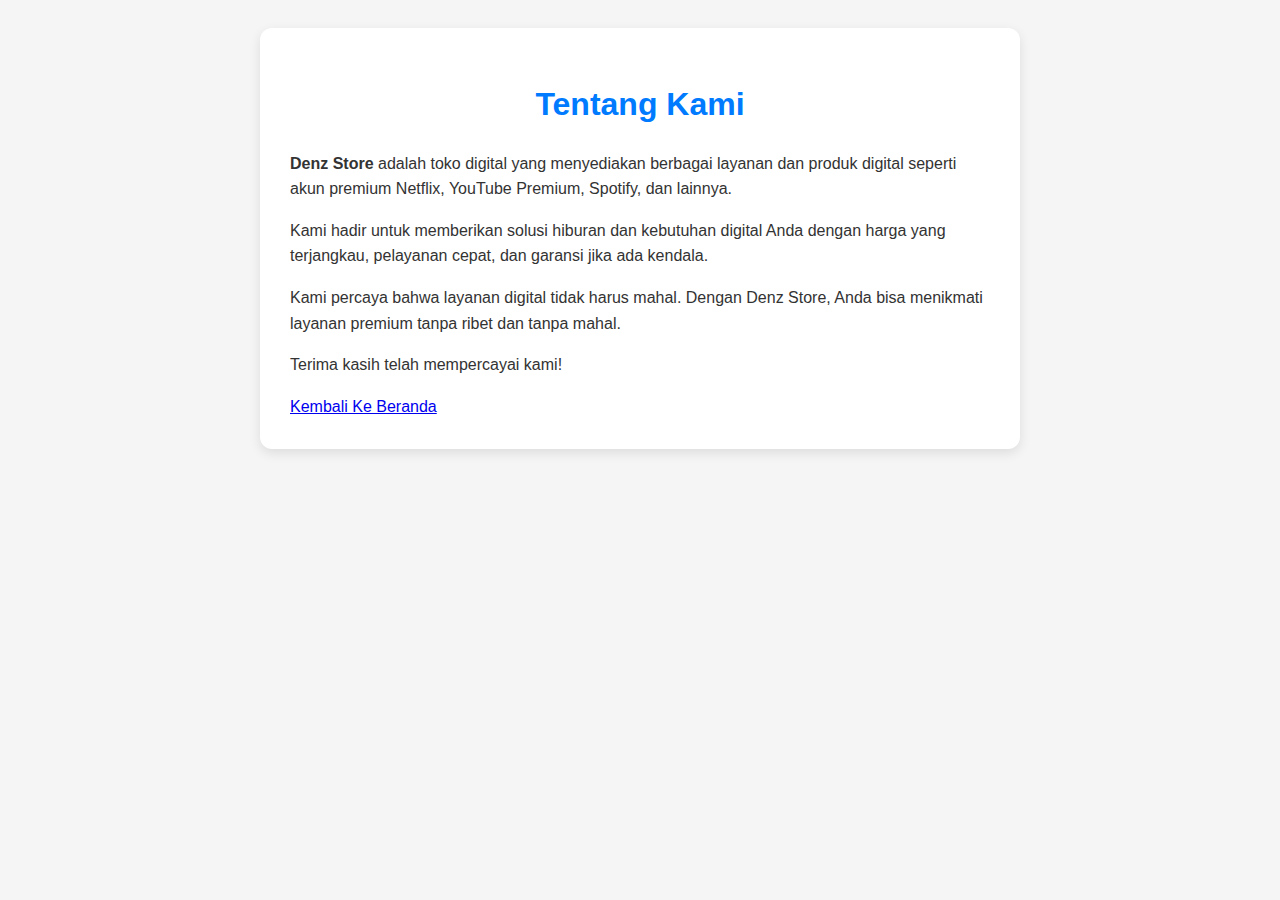
<file: TentangKami.Html>
<!DOCTYPE html>
<html lang="id">
<head>
  <meta charset="UTF-8">
  <meta name="viewport" content="width=device-width, initial-scale=1.0">
  <title>Tentang Kami - Denz Store</title>
  <style>
    body {
      font-family: sans-serif;
      padding: 20px;
      background-color: #f5f5f5;
      color: #333;
      line-height: 1.6;
    }
    .container {
      max-width: 700px;
      margin: auto;
      background-color: white;
      padding: 30px;
      border-radius: 12px;
      box-shadow: 0 4px 12px rgba(0,0,0,0.1);
    }
    h1 {
      color: #007bff;
      text-align: center;
      margin-bottom: 20px;
    }
    p {
      margin-bottom: 16px;
    }
  </style>
</head>
<body>
  <div class="container">
    <h1>Tentang Kami</h1>
    <p><strong>Denz Store</strong> adalah toko digital yang menyediakan berbagai layanan dan produk digital seperti akun premium Netflix, YouTube Premium, Spotify, dan lainnya.</p>
    <p>Kami hadir untuk memberikan solusi hiburan dan kebutuhan digital Anda dengan harga yang terjangkau, pelayanan cepat, dan garansi jika ada kendala.</p>
    <p>Kami percaya bahwa layanan digital tidak harus mahal. Dengan Denz Store, Anda bisa menikmati layanan premium tanpa ribet dan tanpa mahal.</p>
    <p>Terima kasih telah mempercayai kami!</p>
    <a href="apk premium.html">Kembali Ke Beranda</a>
  </div>
  
</body>
</html>
</file>
<file: style.css>
:root {
--pink: #f14e95;
--bg: black;
--shadow: 0 2px 2px rgb(0 0 0 / 0.5);
}

body {
    color: white;
    background: #f9f9f9;
    
}

.navheader {
  display: flex;
  justify-content: space-between;
  align-items: center;
  background-color: hotpink;
  padding: 10px;
  height: 40px;
  width: 100%;
  position: relative;
  box-shadow: 0 5px 0 rgb(21, 12, 19); 
}

.navheader .logo {
  font-family: "Honk", system-ui;
    font-size: 3.5rem;
    position: relative;
  z-index: 10;
  text-shadow: 2px 2px 0 #000;
  transform: translateY(10px);
 
}

.navbar {
  display: flex;
  gap: 20px;
}

.navbar a {
  color: white;
  text-decoration: none;
  font-weight: 500;
}

.hamburger {
  display: none;
  font-size: 26px;
  cursor: pointer;
  color: #000;
}

@media (max-width: 768px) {
  .navbar {
    display: none;
    position: absolute;
    top: 60px;
    right: 20px;
    background-color: #241f22;
    flex-direction: column;
    padding: 15px;
    border-radius: 10px;
    box-shadow: 0 2px 10px rgba(0,0,0,0.2);
    z-index: 99;
  }

  .navbar.active {
    display: flex;
  }

  .hamburger {
    display: block;
  }
}

/**.navheader {
    background-color: #e91092;
    background-position: center;
    padding: 10px;
    height: 50px;
    width: 100%;   
    text-align: justify;
    box-shadow: 0 10px 0 rgb(28, 28, 125);
    
}**/

/**header h1 {
    font-family: "Honk", system-ui;
    font-size: 4rem;
}**/

.keterangan {
    text-align: center;
    font-weight: bold;
    color: black;
    font-size: 1rem;
    padding: 25px;
    margin: 3px;
    border-radius: 20px;
    height: 50px;
    background-color: white;
    
}

.container {
    display: flex;
    flex-wrap: wrap;
    justify-content: center;
    padding: 20px;
    gap: 20px;
    
}

.card {
    width: 100%;
    background: white;
    border-radius: 12px;
    box-shadow: 0 8px 0 rgb(0, 0, 0, 0.1);
    padding: 15px;
    text-align: center; 
    transition: transform 0.2s ease, box-shadow 0.2s ease;
}

.card:hover, .card:active {
    transform: scale(1.03);
    box-shadow: 0 8px 20px rgba(0,0,0,0.6);
}

.card img {
   width: 100%;
   height: auto;
   border-radius: 8px;
}

.label {
    background-color: orange;
    color: #ddd;
    font-size: 12px;
    padding: 4px 8px;
    border-radius: 8px;
    position: absolute;
    top: 8px;
    left: 8px;
}

.card-button {
   background-color:var(--pink);
   border: none;
   color: white;
   padding: 10px 15px;
   border-radius: 8px;
   margin-top: 10px;
   font-weight: bold;
   text-decoration: none;
   
}

.card-button:hover {
    cursor: pointer;
    color:var(--pink);
    background-color: white;
}

#searchInput {
    display: block;
    margin: 20px auto;
    padding: 6px;
    width: 300px;
    border-radius: 50px;
    border: 1px solid;
    font-size: 14px;
}

 .marquee {
    width: 100%;
    overflow: hidden;
    white-space: nowrap;
    box-sizing: border-box;
    color: black;
}

.marquee span {
    display: inline-block;
    padding-left: 100%;
    animation: marquee 10s linear infinite;
}


@keyframes marquee  {
     0% { transform: translateX(0%); }
    100% { transform: translateX(-100%); }
}

./* Modal popup */
.modal {
  display: none;
  position: fixed;
  z-index: 99;
  left: 0;
  top: 0;
  width: 100%;
  height: 100%;
  overflow: auto;
  background-color: rgba(0,0,0,0.6);
}

/* Isi modal */
.modal-content {
  background-color: #fff;
  margin: 50% auto;
  padding: 16px;
  border-radius: 12px;
  box-shadow: 0 4px 0 #aaa;
  width: 50%;
  max-width: 400px;
  text-align: center;
}

/* Tombol close (X) */
.close {
  color: #aaa;
  float: right;
  font-size: 20px;
  font-weight: bold;
  cursor: pointer;
}
.close:hover {
  color: #000;
}

.tombol-deskripsi {
  color: black;
  font-weight: bold;
  font-size: 12px;
  border: none;
  background-color: white;
}


/**.container p {
    color: red;
    font-weight: bold;
}**/

.section {
  margin: 20px auto 20px 20px;
  display: block;
  text-align: left;
  margin-left:20px;
  max-width: 600px;
 
}

.section h2 {
    color: #000;
}

.steps {
  display: flex;
  flex-direction:column;
  gap: 12px;
}

.step {
  background: #fff;
  color: #000;
  padding: 16px;
  border-radius: 8px;
  box-shadow: 0 8px 0 rgba(58, 57, 57, 0.05);
  display: flex;
  
  gap: 12px;
}

.step::before {
  content: '✔️';
  font-size: 20px;
}

.testimoni {
  background: #c0e1ea;
  padding: 20px;
  border-radius: 8px;
}

.user {
  display: flex;
  align-items: center;
  gap: 12px;
  margin-bottom: 12px;
  color: #000;
}

.avatar {
  width: 40px;
  height: 40px;
  border-radius: 50%;
  background: rgb(110, 108, 108);
}

.purchase-popup {
  position: fixed;
  bottom: 20px;
  left: 20px;
  background-color: #fff;
  color: #000;
  padding: 12px 20px;
  border-radius: 10px;
  box-shadow: 0 5px 15px rgba(0,0,0,0.15);
  font-size: 14px;
  z-index: 1000;
  opacity: 0;
  transform: translateY(20px);
  transition: opacity 0.5s ease, transform 0.5s ease;
}
.purchase-popup.show {
  opacity: 1;
  transform: translateY(0);
}

.purchase-popup p {
    color: #000;
}

 

/* phone */
@media (max-width: 768px) {
    .card {
        flex-direction: column;
        width: 45%;
        font-size: 14px;
    }
    
}

/* hp kecil */
/**@media (max-width: 768px) {
    .card {
        flex-direction: column;
        width: 45%;
        font-size: 14px;
    }
    
}
**/


/* laptop */
/**@media (max-width: 992px) {
    html {
        font-size: 75%;
    }

}
</file>
<file: style1.css>
:root {
--pink: #f14e95;
--bg: black;
--shadow: 0 2px 2px rgb(0 0 0 / 0.5);
}

body {
    color: white;
    background: #f9f9f9;
    
}

.navheader {
  display: flex;
  justify-content: space-between;
  align-items: center;
  background-color: hotpink;
  padding: 10px;
  height: 40px;
  width: 100%;
  position: relative;
  box-shadow: 0 5px 0 rgb(21, 12, 19); 
}

.navheader .logo {
  font-family: "Honk", system-ui;
    font-size: 3.5rem;
    position: relative;
  z-index: 10;
  text-shadow: 2px 2px 0 #000;
  transform: translateY(10px);
 
}

.navbar {
  display: flex;
  gap: 20px;
}

.navbar a {
  color: white;
  text-decoration: none;
  font-weight: 500;
}

.hamburger {
  display: none;
  font-size: 26px;
  cursor: pointer;
  color: #000;
}

@media (max-width: 768px) {
  .navbar {
    display: none;
    position: absolute;
    top: 60px;
    right: 20px;
    background-color: #241f22;
    flex-direction: column;
    padding: 15px;
    border-radius: 10px;
    box-shadow: 0 2px 10px rgba(0,0,0,0.2);
    z-index: 99;
  }

  .navbar.active {
    display: flex;
  }

  .hamburger {
    display: block;
  }
}

/**.navheader {
    background-color: #e91092;
    background-position: center;
    padding: 10px;
    height: 50px;
    width: 100%;   
    text-align: justify;
    box-shadow: 0 10px 0 rgb(28, 28, 125);
    
}**/

/**header h1 {
    font-family: "Honk", system-ui;
    font-size: 4rem;
}**/

.keterangan {
    text-align: center;
    font-weight: bold;
    color: black;
    font-size: 1rem;
    padding: 25px;
    margin: 3px;
    border-radius: 20px;
    height: 50px;
    background-color: white;
    
}

.container {
    display: flex;
    flex-wrap: wrap;
    justify-content: center;
    padding: 20px;
    gap: 20px;
    
}

.card {
    width: 100%;
    background: white;
    border-radius: 12px;
    box-shadow: 0 8px 0 rgb(0, 0, 0, 0.1);
    padding: 15px;
    text-align: center; 
    transition: transform 0.2s ease, box-shadow 0.2s ease;
}

.card:hover, .card:active {
    transform: scale(1.03);
    box-shadow: 0 8px 20px rgba(0,0,0,0.6);
}

.card img {
   width: 100%;
   height: auto;
   border-radius: 8px;
}

.label {
    background-color: orange;
    color: #ddd;
    font-size: 12px;
    padding: 4px 8px;
    border-radius: 8px;
    position: absolute;
    top: 8px;
    left: 8px;
}

.card-button {
   background-color:var(--pink);
   border: none;
   color: white;
   padding: 10px 15px;
   border-radius: 8px;
   margin-top: 10px;
   font-weight: bold;
   text-decoration: none;
   
}

.card-button:hover {
    cursor: pointer;
    color:var(--pink);
    background-color: white;
}

#searchInput {
    display: block;
    margin: 20px auto;
    padding: 10px;
    width: 400px;
    border-radius: 50px;
    border: 1px solid;
    font-size: 12px;
}

 .marquee {
    width: 100%;
    overflow: hidden;
    white-space: nowrap;
    box-sizing: border-box;
    color: black;
}

.marquee span {
    display: inline-block;
    padding-left: 100%;
    animation: marquee 10s linear infinite;
}


@keyframes marquee  {
     0% { transform: translateX(0%); }
    100% { transform: translateX(-100%); }
}

./* Modal popup */
.modal {
  display: none;
  position: fixed;
  z-index: 99;
  left: 0;
  top: 0;
  width: 100%;
  height: 100%;
  overflow: auto;
  background-color: rgba(0,0,0,0.6);
}

/* Isi modal */
.modal-content {
  background-color: #fff;
  margin: 50% auto;
  padding: 16px;
  border-radius: 12px;
  box-shadow: 0 4px 0 #aaa;
  width: 50%;
  max-width: 400px;
  text-align: center;
}

/* Tombol close (X) */
.close {
  color: #aaa;
  float: right;
  font-size: 20px;
  font-weight: bold;
  cursor: pointer;
}
.close:hover {
  color: #000;
}

.tombol-deskripsi {
  color: black;
  font-weight: bold;
  font-size: 12px;
  border: none;
  background-color: white;
}


/**.container p {
    color: red;
    font-weight: bold;
}**/

.section {
  margin: 20px auto 20px 20px;
  display: block;
  text-align: left;
  margin-left:20px;
  max-width: 600px;
 
}

.section h2 {
    color: #000;
}

.steps {
  display: flex;
  flex-direction:column;
  gap: 12px;
}

.step {
  background: #fff;
  color: #000;
  padding: 16px;
  border-radius: 8px;
  box-shadow: 0 8px 0 rgba(58, 57, 57, 0.05);
  display: flex;
  
  gap: 12px;
}

.step::before {
  content: '✔️';
  font-size: 20px;
}

.testimoni {
  background: #c0e1ea;
  padding: 20px;
  border-radius: 8px;
}

.user {
  display: flex;
  align-items: center;
  gap: 12px;
  margin-bottom: 12px;
  color: #000;
}

.avatar {
  width: 40px;
  height: 40px;
  border-radius: 50%;
  background: rgb(110, 108, 108);
}

.purchase-popup {
  position: fixed;
  bottom: 20px;
  left: 20px;
  background-color: #fff;
  color: #000;
  padding: 12px 20px;
  border-radius: 10px;
  box-shadow: 0 5px 15px rgba(0,0,0,0.15);
  font-size: 14px;
  z-index: 1000;
  opacity: 0;
  transform: translateY(20px);
  transition: opacity 0.5s ease, transform 0.5s ease;
}
.purchase-popup.show {
  opacity: 1;
  transform: translateY(0);
}

.purchase-popup p {
    color: #000;
}

 

/* phone */
@media (max-width: 768px) {
    .card {
        flex-direction: column;
        width: 45%;
        font-size: 14px;
    }
    
}

/* hp kecil */
/**@media (max-width: 768px) {
    .card {
        flex-direction: column;
        width: 45%;
        font-size: 14px;
    }
    
}
**/


/* laptop */
/**@media (max-width: 992px) {
    html {
        font-size: 75%;
    }

}
</file>
